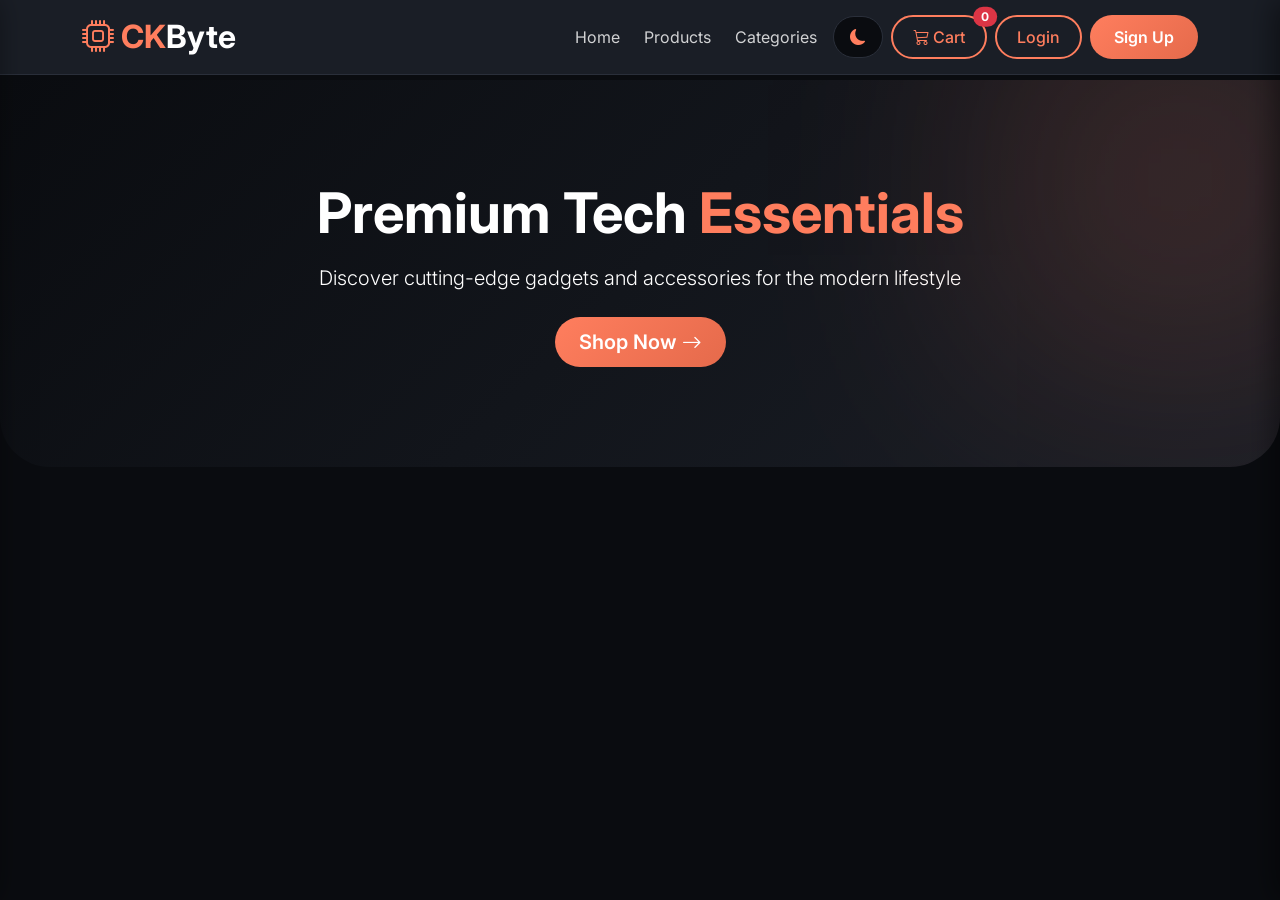
<file: Ecommerce/index.html>
<!DOCTYPE html>
<html lang="en">
<head>
    <meta charset="UTF-8">
    <meta name="viewport" content="width=device-width, initial-scale=1.0, user-scalable=yes">
    <title>CKByte · Complete E-Commerce | Order Images for User & Admin</title>
    <link href="https://cdn.jsdelivr.net/npm/bootstrap@5.3.2/dist/css/bootstrap.min.css" rel="stylesheet">
    <link rel="stylesheet" href="https://cdn.jsdelivr.net/npm/bootstrap-icons@1.11.3/font/bootstrap-icons.min.css">
    <link href="https://fonts.googleapis.com/css2?family=Inter:opsz,wght@14..32,300;400;500;600;700;800&display=swap" rel="stylesheet">
    <style>
        * { font-family: 'Inter', sans-serif; }
        
        /* Dark Mode Variables */
        :root {
            --primary: #ff7e5e;
            --primary-dark: #e56a4b;
            --primary-light: #ff9e84;
            --dark-bg: #0a0c10;
            --dark-card: #1a1e26;
            --dark-border: #2a2f3a;
            --dark-text: #ffffff;
            --dark-text-secondary: #9aa4bf;
            --light-bg: #fef9f0;
            --light-card: #ffffff;
            --light-border: #f0e2ce;
            --light-text: #2c2b28;
            --light-text-secondary: #5e5b56;
            --success: #10b981;
            --danger: #ef4444;
            --warning: #f59e0b;
        }
        
        /* Dark Theme (Default) */
        [data-theme="dark"] {
            --bg-primary: var(--dark-bg);
            --bg-card: var(--dark-card);
            --border-color: var(--dark-border);
            --text-primary: var(--dark-text);
            --text-secondary: var(--dark-text-secondary);
            --primary: #ff7e5e;
            --primary-dark: #e56a4b;
        }
        
        /* Light Theme */
        [data-theme="light"] {
            --bg-primary: var(--light-bg);
            --bg-card: var(--light-card);
            --border-color: var(--light-border);
            --text-primary: var(--light-text);
            --text-secondary: var(--light-text-secondary);
            --primary: #c47b4b;
            --primary-dark: #aa633a;
        }
        
        body { 
            background: var(--bg-primary); 
            color: var(--text-primary); 
            transition: all 0.3s; 
            padding-top: 80px; 
        }
        
        /* Navbar */
        .navbar { 
            background: var(--bg-card); 
            backdrop-filter: blur(12px); 
            border-bottom: 1px solid var(--border-color); 
            position: fixed; 
            top: 0; 
            width: 100%; 
            z-index: 1000; 
        }
        .navbar-brand { color: var(--primary) !important; }
        .navbar-brand span { color: var(--text-primary); }
        .nav-link { color: var(--text-primary) !important; cursor: pointer; opacity: 0.8; }
        .nav-link:hover { opacity: 1; color: var(--primary) !important; }
        
        /* Buttons */
        .btn-primary-custom { 
            background: linear-gradient(135deg, var(--primary), var(--primary-dark)); 
            border: none; 
            border-radius: 60px; 
            padding: 10px 24px; 
            font-weight: 600; 
            color: white !important; 
            transition: all 0.3s; 
            cursor: pointer; 
        }
        .btn-primary-custom:hover { transform: translateY(-2px); box-shadow: 0 10px 20px rgba(255,126,94,0.3); }
        .btn-outline-custom { 
            border: 2px solid var(--primary); 
            background: transparent; 
            border-radius: 60px; 
            padding: 8px 20px; 
            color: var(--primary); 
            font-weight: 500; 
            transition: all 0.3s; 
            cursor: pointer; 
        }
        .btn-outline-custom:hover { background: var(--primary); color: white; }
        .btn-back { 
            background: var(--bg-card); 
            border: 1px solid var(--border-color); 
            border-radius: 40px; 
            padding: 8px 20px; 
            color: var(--text-primary); 
            transition: all 0.3s; 
            cursor: pointer; 
            display: inline-flex;
            align-items: center;
            gap: 8px;
        }
        .btn-back:hover { background: var(--primary); color: white; border-color: var(--primary); }
        .btn-danger-custom { 
            background: #dc3545; 
            border: none; 
            border-radius: 60px; 
            padding: 8px 20px; 
            font-weight: 500; 
            color: white; 
            transition: all 0.3s; 
            cursor: pointer; 
        }
        .btn-danger-custom:hover { background: #c82333; transform: translateY(-2px); }
        
        /* Cards */
        .product-card, .category-card, .card { 
            background: var(--bg-card); 
            border-radius: 24px; 
            border: 1px solid var(--border-color); 
            transition: all 0.3s; 
        }
        .product-card:hover, .category-card:hover { transform: translateY(-8px); box-shadow: 0 20px 40px rgba(0,0,0,0.3); }
        .product-image { height: 220px; object-fit: cover; width: 100%; border-radius: 24px 24px 0 0; }
        .price { color: var(--primary); font-size: 1.5rem; font-weight: 700; }
        
        /* Sidebars */
        .cart-sidebar, .admin-sidebar { 
            position: fixed; 
            right: -450px; 
            top: 0; 
            width: 450px; 
            height: 100vh; 
            background: var(--bg-card); 
            z-index: 1050; 
            transition: right 0.3s; 
            box-shadow: -5px 0 30px rgba(0,0,0,0.5); 
            overflow-y: auto; 
        }
        .cart-sidebar.open, .admin-sidebar.open { right: 0; }
        .admin-sidebar { left: -300px; right: auto; width: 300px; }
        .admin-sidebar.open { left: 0; }
        
        /* Modals */
        .modal-content { 
            background: var(--bg-card); 
            border-radius: 24px; 
            color: var(--text-primary); 
        }
        .modal-header .btn-close { filter: invert(1); }
        [data-theme="light"] .modal-header .btn-close { filter: none; }
        
        /* Forms */
        .form-control, .form-select { 
            background: var(--bg-primary); 
            border: 1px solid var(--border-color); 
            color: var(--text-primary); 
            border-radius: 12px; 
            padding: 12px; 
        }
        .form-control:focus, .form-select:focus { 
            background: var(--bg-primary); 
            color: var(--text-primary); 
            border-color: var(--primary); 
            box-shadow: 0 0 0 0.2rem rgba(255,126,94,0.25); 
        }
        .form-label { color: var(--primary); font-weight: 500; }
        .form-check-label { color: var(--text-primary); }
        
        /* Theme Toggle */
        .theme-toggle { 
            cursor: pointer; 
            padding: 8px 16px; 
            border-radius: 60px; 
            background: var(--bg-primary); 
            border: 1px solid var(--border-color); 
            color: var(--primary); 
        }
        
        /* Dropdown */
        .dropdown-menu { 
            background: var(--bg-card); 
            border: 1px solid var(--border-color); 
        }
        .dropdown-item { 
            color: var(--text-primary); 
            cursor: pointer; 
        }
        .dropdown-item:hover { 
            background: var(--primary); 
            color: white; 
        }
        
        /* Text colors */
        .text-muted { color: var(--text-secondary) !important; }
        .list-group-item { 
            background: var(--bg-card); 
            border-color: var(--border-color); 
            color: var(--text-primary); 
        }
        
        /* Dashboard Stats */
        .stat-card { 
            background: var(--bg-card); 
            border-radius: 20px; 
            padding: 20px; 
            text-align: center; 
            border: 1px solid var(--border-color); 
        }
        .stat-value { font-size: 2rem; font-weight: bold; color: var(--primary); }
        
        /* Hero Section */
        .hero-section { 
            background: linear-gradient(135deg, var(--bg-primary) 0%, var(--bg-card) 100%); 
            padding: 100px 0; 
            border-radius: 0 0 50px 50px; 
            position: relative; 
            overflow: hidden; 
        }
        .hero-section::before { 
            content: ''; 
            position: absolute; 
            width: 400px; 
            height: 400px; 
            background: var(--primary); 
            filter: blur(120px); 
            opacity: 0.15; 
            top: -100px; 
            right: -100px; 
        }
        
        /* Order items - with images */
        .order-product-image { 
            width: 60px; 
            height: 60px; 
            object-fit: cover; 
            border-radius: 12px; 
            margin-right: 15px;
            border: 1px solid var(--border-color);
        }
        .order-item-row { 
            display: flex; 
            align-items: center; 
            margin-bottom: 12px; 
            padding: 10px; 
            background: var(--bg-primary); 
            border-radius: 12px; 
        }
        .badge-status { 
            padding: 5px 12px; 
            border-radius: 20px; 
            font-size: 0.75rem; 
            font-weight: 600; 
        }
        
        /* Admin Orders Table */
        .admin-orders-table {
            width: 100%;
            border-collapse: collapse;
        }
        .admin-orders-table th,
        .admin-orders-table td {
            padding: 12px;
            text-align: left;
            border-bottom: 1px solid var(--border-color);
        }
        .admin-orders-table th {
            background: var(--bg-primary);
            font-weight: 600;
        }
        .admin-order-items {
            max-width: 300px;
        }
        .admin-order-item {
            display: flex;
            align-items: center;
            gap: 10px;
            margin-bottom: 8px;
            padding: 5px;
            background: var(--bg-primary);
            border-radius: 8px;
        }
        .admin-order-item-img {
            width: 40px;
            height: 40px;
            object-fit: cover;
            border-radius: 8px;
        }
        
        /* Toast */
        .toast-notification { 
            position: fixed; 
            bottom: 20px; 
            right: 20px; 
            z-index: 1100; 
            min-width: 280px; 
            animation: slideIn 0.3s ease; 
            border-radius: 12px; 
            cursor: pointer; 
        }
        @keyframes slideIn { from { transform: translateX(100%); opacity: 0; } to { transform: translateX(0); opacity: 1; } }
        
        /* Google Button */
        .google-btn { 
            background: white; 
            color: #3c4043; 
            border-radius: 40px; 
            padding: 12px; 
            font-weight: 500; 
            font-size: 14px; 
            border: 1px solid #dadce0; 
            width: 100%; 
            display: flex; 
            align-items: center; 
            justify-content: center; 
            gap: 12px; 
            cursor: pointer; 
            transition: all 0.2s ease; 
        }
        .google-btn:hover { background: #f8f9fa; box-shadow: 0 1px 3px rgba(0,0,0,0.1); }
        
        /* Divider */
        .divider { display: flex; align-items: center; text-align: center; margin: 20px 0; }
        .divider::before, .divider::after { content: ''; flex: 1; border-bottom: 1px solid var(--border-color); }
        .divider span { margin: 0 10px; color: var(--text-secondary); font-size: 0.75rem; text-transform: uppercase; }
        
        /* Input with icon */
        .input-icon { position: relative; }
        .input-icon i { position: absolute; left: 15px; top: 50%; transform: translateY(-50%); color: var(--primary); z-index: 10; }
        .input-icon input { padding-left: 45px; }
        
        /* Validation */
        .validation-error { color: #ef4444; font-size: 11px; margin-top: 5px; display: flex; align-items: center; gap: 4px; }
        .email-check-status { font-size: 12px; margin-top: 5px; display: flex; align-items: center; gap: 5px; }
        .email-check-status.available { color: #10b981; }
        .email-check-status.taken { color: #ef4444; }
        .email-check-status.checking { color: #f59e0b; }
        
        /* Page header */
        .page-header { display: flex; align-items: center; gap: 15px; margin-bottom: 30px; flex-wrap: wrap; }
        
        /* Password toggle */
        .password-toggle { position: absolute; right: 15px; top: 50%; transform: translateY(-50%); cursor: pointer; color: var(--text-secondary); z-index: 10; }
        .password-toggle:hover { color: var(--primary); }
        
        /* Badge */
        .save-password-badge { background: var(--success); color: white; padding: 2px 8px; border-radius: 20px; font-size: 10px; margin-left: 8px; }
        
        /* Avatar */
        .user-avatar { width: 32px; height: 32px; border-radius: 50%; object-fit: cover; margin-right: 8px; }
        
        /* Dashboard grid */
        .dashboard-stats { display: grid; grid-template-columns: repeat(auto-fit, minmax(200px, 1fr)); gap: 20px; margin-bottom: 30px; }
        
        /* Welcome banner */
        .welcome-banner { background: linear-gradient(135deg, var(--primary), var(--primary-dark)); border-radius: 20px; padding: 25px; margin-bottom: 30px; }
        .welcome-banner h3, .welcome-banner p { color: white !important; }
        .welcome-banner .btn-light { background: white; color: var(--primary); border: none; }
        .welcome-banner .btn-light:hover { transform: translateY(-2px); }
        
        /* Admin Badge */
        .admin-badge { 
            background: #ef4444; 
            color: white; 
            padding: 4px 10px; 
            border-radius: 20px; 
            font-size: 11px; 
            font-weight: 600;
            margin-left: 10px;
        }
        .cart-restricted-msg {
            background: var(--warning);
            color: #333;
            padding: 15px;
            border-radius: 12px;
            text-align: center;
            margin-bottom: 20px;
        }
        
        /* Cart Header with Back Button */
        .cart-header-with-back {
            display: flex;
            flex-direction: column;
            gap: 15px;
            margin-bottom: 20px;
        }
        
        /* Responsive */
        @media (max-width: 768px) {
            .cart-sidebar { width: 100%; right: -100%; }
            .admin-sidebar { width: 85%; left: -85%; }
            .dashboard-stats { grid-template-columns: repeat(2, 1fr); }
            .page-header { flex-direction: column; align-items: flex-start; }
            .admin-orders-table, .admin-orders-table tbody, .admin-orders-table tr, .admin-orders-table td {
                display: block;
                width: 100%;
            }
            .admin-orders-table tr {
                margin-bottom: 15px;
                border: 1px solid var(--border-color);
                border-radius: 12px;
                padding: 10px;
            }
        }
    </style>
</head>
<body>

<!-- Navbar -->
<nav class="navbar navbar-expand-lg fixed-top">
    <div class="container">
        <a class="navbar-brand fw-bold fs-2" onclick="showSection('home')" style="cursor: pointer;">
            <i class="bi bi-cpu"></i> CK<span>Byte</span>
        </a>
        <button class="navbar-toggler" type="button" data-bs-toggle="collapse" data-bs-target="#navbarNav">
            <span class="navbar-toggler-icon"></span>
        </button>
        <div class="collapse navbar-collapse" id="navbarNav">
            <ul class="navbar-nav ms-auto align-items-center gap-2">
                <li class="nav-item"><a class="nav-link" onclick="showSection('home')">Home</a></li>
                <li class="nav-item" id="productsNavItem"><a class="nav-link" onclick="showSection('products')">Products</a></li>
                <li class="nav-item" id="categoriesNavItem"><a class="nav-link" onclick="showSection('categories')">Categories</a></li>
                <li class="nav-item" id="ordersNavItem" style="display: none;"><a class="nav-link" onclick="showSection('orders')">My Orders</a></li>
                <li class="nav-item" id="profileNavItem" style="display: none;"><a class="nav-link" onclick="showSection('profile')">Profile</a></li>
                <li class="nav-item" id="dashboardNavItem" style="display: none;"><a class="nav-link" onclick="showSection('dashboard')">Dashboard</a></li>
                <li class="nav-item"><button class="theme-toggle" onclick="toggleTheme()"><i class="bi bi-sun-fill" id="lightIcon"></i><i class="bi bi-moon-fill d-none" id="darkIcon"></i></button></li>
                <li class="nav-item" id="cartNavItem"><button class="btn btn-outline-custom position-relative" onclick="openCart()"><i class="bi bi-cart3"></i> Cart <span class="position-absolute top-0 start-100 translate-middle badge rounded-pill bg-danger" id="cartCount">0</span></button></li>
                <li class="nav-item" id="authButtons"></li>
            </ul>
        </div>
    </div>
</nav>

<!-- Hero Section -->
<section id="homeSection" class="hero-section">
    <div class="container text-center">
        <h1 class="display-4 fw-bold mb-3">Premium Tech <span style="color: var(--primary);">Essentials</span></h1>
        <p class="lead mb-4">Discover cutting-edge gadgets and accessories for the modern lifestyle</p>
        <button class="btn btn-primary-custom btn-lg" onclick="showSection('products')">Shop Now <i class="bi bi-arrow-right"></i></button>
    </div>
</section>

<!-- Dashboard Section -->
<section id="dashboardSection" style="display: none;" class="py-5">
    <div class="container">
        <div class="page-header">
            <button class="btn-back" onclick="showSection('home')"><i class="bi bi-arrow-left"></i> Back to Home</button>
            <h2 class="fw-bold mb-0">Dashboard</h2>
        </div>
        
        <div class="welcome-banner">
            <div class="d-flex align-items-center gap-3 flex-wrap">
                <div id="userAvatarDashboard" style="width: 70px; height: 70px; background: rgba(255,255,255,0.2); border-radius: 50%; display: flex; align-items: center; justify-content: center;">
                    <i class="bi bi-person-circle fs-1 text-white"></i>
                </div>
                <div>
                    <h3 class="mb-1" id="welcomeUserName">Welcome!</h3>
                    <p class="mb-0 opacity-75" id="welcomeUserEmail"></p>
                </div>
                <button class="btn btn-light ms-auto" onclick="showSection('products')"><i class="bi bi-shop"></i> Continue Shopping</button>
            </div>
        </div>
        
        <div class="dashboard-stats">
            <div class="stat-card">
                <i class="bi bi-box-seam fs-1"></i>
                <div class="stat-value" id="statOrders">0</div>
                <div>Total Orders</div>
            </div>
            <div class="stat-card">
                <i class="bi bi-cart3 fs-1"></i>
                <div class="stat-value" id="statCart">0</div>
                <div>Cart Items</div>
            </div>
            <div class="stat-card">
                <i class="bi bi-tags fs-1"></i>
                <div class="stat-value" id="statProducts">0</div>
                <div>Products Available</div>
            </div>
            <div class="stat-card">
                <i class="bi bi-google fs-1" style="color: #4285f4;"></i>
                <div class="stat-value" id="statProvider">Email</div>
                <div>Login Method</div>
            </div>
        </div>
        
        <div class="row">
            <div class="col-md-6">
                <div class="card border-0 rounded-4">
                    <div class="card-header bg-transparent border-0 pt-3">
                        <h5><i class="bi bi-clock-history"></i> Recent Orders</h5>
                    </div>
                    <div class="card-body" id="recentOrdersList">
                        <p class="text-muted">No recent orders</p>
                    </div>
                    <div class="card-footer bg-transparent border-0 pb-3">
                        <button class="btn btn-outline-custom w-100" onclick="showSection('orders')">View All Orders <i class="bi bi-arrow-right"></i></button>
                    </div>
                </div>
            </div>
            <div class="col-md-6">
                <div class="card border-0 rounded-4">
                    <div class="card-header bg-transparent border-0 pt-3">
                        <h5><i class="bi bi-star"></i> Quick Actions</h5>
                    </div>
                    <div class="card-body">
                        <div class="d-grid gap-2">
                            <button class="btn btn-primary-custom" onclick="showSection('products')"><i class="bi bi-grid-3x3-gap-fill"></i> Browse Products</button>
                            <button class="btn btn-outline-custom" onclick="openCart()"><i class="bi bi-cart3"></i> View Cart (<span id="cartCountDashboard">0</span> items)</button>
                            <button class="btn btn-outline-custom" onclick="showSection('profile')"><i class="bi bi-person"></i> Update Profile</button>
                            <button class="btn btn-danger-custom" onclick="validateAndLogout()"><i class="bi bi-box-arrow-right"></i> Logout</button>
                        </div>
                    </div>
                </div>
            </div>
        </div>
    </div>
</section>

<!-- Products Section -->
<section id="productsSection" style="display: none;" class="py-5">
    <div class="container">
        <div class="page-header">
            <button class="btn-back" onclick="goBackFromProducts()"><i class="bi bi-arrow-left"></i> Back</button>
            <h2 class="fw-bold mb-0">Featured Products</h2>
            <div id="adminProductBtn" style="display: none; margin-left: auto;">
                <button class="btn btn-primary-custom" onclick="openProductModal()"><i class="bi bi-plus-lg"></i> Add Product</button>
            </div>
        </div>
        <div class="row g-4" id="productsContainer"></div>
    </div>
</section>

<!-- Categories Section -->
<section id="categoriesSection" style="display: none;" class="py-5">
    <div class="container">
        <div class="page-header">
            <button class="btn-back" onclick="goBackFromCategories()"><i class="bi bi-arrow-left"></i> Back</button>
            <h2 class="fw-bold mb-0">Categories</h2>
            <div id="adminCategoryBtn" style="display: none; margin-left: auto;">
                <button class="btn btn-primary-custom" onclick="openCategoryModal()"><i class="bi bi-plus-lg"></i> Add Category</button>
            </div>
        </div>
        <div class="row g-4" id="categoriesContainer"></div>
    </div>
</section>

<!-- Orders Section - User View with Images -->
<section id="ordersSection" style="display: none;" class="py-5">
    <div class="container">
        <div class="page-header">
            <button class="btn-back" onclick="goBackFromOrders()"><i class="bi bi-arrow-left"></i> Back</button>
            <h2 class="fw-bold mb-0">My Orders</h2>
        </div>
        <div id="ordersContainer"></div>
    </div>
</section>

<!-- Profile Section -->
<section id="profileSection" style="display: none;" class="py-5">
    <div class="container">
        <div class="page-header">
            <button class="btn-back" onclick="goBackFromProfile()"><i class="bi bi-arrow-left"></i> Back</button>
            <h2 class="fw-bold mb-0">My Profile</h2>
            <button class="btn-danger-custom ms-auto" onclick="validateAndLogout()"><i class="bi bi-box-arrow-right"></i> Logout</button>
        </div>
        <div class="row justify-content-center">
            <div class="col-md-8">
                <div class="card border-0 rounded-4">
                    <div class="card-body p-4">
                        <form id="profileForm">
                            <div class="mb-3">
                                <label class="form-label">Full Name <span class="text-danger">*</span></label>
                                <input type="text" class="form-control" id="profileName" required>
                                <div class="validation-error" id="profileNameError"></div>
                            </div>
                            <div class="mb-3">
                                <label class="form-label">Email Address <span class="text-danger">*</span></label>
                                <input type="email" class="form-control" id="profileEmail" required>
                                <div class="validation-error" id="profileEmailError"></div>
                            </div>
                            <div class="mb-3">
                                <label class="form-label">Phone Number</label>
                                <input type="tel" class="form-control" id="profilePhone">
                                <div class="validation-error" id="profilePhoneError"></div>
                            </div>
                            <div class="mb-3">
                                <label class="form-label">Delivery Address</label>
                                <textarea class="form-control" id="profileAddress" rows="3"></textarea>
                            </div>
                            <div id="googleAccountInfo" class="mb-3 p-3 rounded" style="background: var(--bg-primary); display: none;"></div>
                            <button type="submit" class="btn btn-primary-custom">Update Profile</button>
                        </form>
                    </div>
                </div>
            </div>
        </div>
    </div>
</section>

<!-- Admin Panel -->
<div id="adminPanelBtn" style="display: none;">
    <button class="btn btn-primary-custom position-fixed bottom-0 start-0 m-3" onclick="toggleAdminSidebar()" style="z-index: 1040;">
        <i class="bi bi-shield-lock"></i> Admin Panel
    </button>
</div>

<div id="adminSidebar" class="admin-sidebar">
    <div class="p-4">
        <div class="d-flex flex-column gap-3 mb-4">
            <button class="btn-back w-100 justify-content-center" onclick="closeAdminSidebar(); showSection('dashboard')">
                <i class="bi bi-arrow-left"></i> Back to Dashboard
            </button>
            <div class="d-flex justify-content-between align-items-center">
                <h4 class="mb-0"><i class="bi bi-shield-shield"></i> Admin Panel</h4>
                <button class="btn-close btn-close-white" onclick="closeAdminSidebar()"></button>
            </div>
        </div>
        
        <div class="nav flex-column">
            <button class="btn btn-outline-custom w-100 mb-2" onclick="loadAdminProducts()">
                <i class="bi bi-box-seam"></i> 📦 Products
            </button>
            <button class="btn btn-outline-custom w-100 mb-2" onclick="loadAdminCategories()">
                <i class="bi bi-tags"></i> 🏷️ Categories
            </button>
            <button class="btn btn-outline-custom w-100 mb-2" onclick="loadAdminUsers()">
                <i class="bi bi-people"></i> 👥 Users
            </button>
            <button class="btn btn-outline-custom w-100 mb-2" onclick="loadAdminOrders()">
                <i class="bi bi-cart-check"></i> 📋 Orders
            </button>
            <hr>
            <div id="adminContent"></div>
        </div>
    </div>
</div>

<!-- Cart Sidebar -->
<div id="cartSidebar" class="cart-sidebar">
    <div class="p-4">
        <div class="cart-header-with-back">
            <button class="btn-back w-100 justify-content-center" onclick="closeCart(); showPreviousSection()">
                <i class="bi bi-arrow-left"></i> Back to Shopping
            </button>
            <div class="d-flex justify-content-between align-items-center">
                <h4 class="mb-0"><i class="bi bi-bag-heart"></i> Shopping Cart</h4>
                <button class="btn-close btn-close-white" onclick="closeCart()"></button>
            </div>
        </div>
        
        <div id="cartRestrictedMessage" style="display: none;" class="cart-restricted-msg">
            <i class="bi bi-shield-lock fs-3"></i>
            <h5 class="mt-2">Admin Cannot Order</h5>
            <p class="small mb-0">As an administrator, you can only manage products, categories, and users. Please switch to a user account to make purchases.</p>
        </div>
        
        <div id="cartItems"></div>
        
        <div class="mt-4 pt-3 border-top" id="cartFooter">
            <div class="d-flex justify-content-between mb-3">
                <strong>Subtotal:</strong>
                <strong id="cartSubtotal" style="color: var(--primary); font-size: 1.3rem;">₱0.00</strong>
            </div>
            <button id="checkoutBtn" class="btn btn-primary-custom w-100" onclick="validateAndCheckout()">Checkout</button>
            <button class="btn btn-outline-custom w-100 mt-2" onclick="validateAndClearCart()">Clear Cart</button>
        </div>
    </div>
</div>

<!-- Product Modal -->
<div class="modal fade" id="productModal" tabindex="-1"><div class="modal-dialog"><div class="modal-content"><div class="modal-header"><h5 class="modal-title" id="productModalTitle">Add Product</h5><button type="button" class="btn-close" data-bs-dismiss="modal"></button></div><div class="modal-body"><form id="productForm"><input type="hidden" id="productId"><div class="mb-3"><label class="form-label">Product Name <span class="text-danger">*</span></label><input type="text" class="form-control" id="productName" required><div class="validation-error" id="productNameError"></div></div><div class="mb-3"><label class="form-label">Description</label><textarea class="form-control" id="productDesc" rows="3"></textarea></div><div class="mb-3"><label class="form-label">Price (₱) <span class="text-danger">*</span></label><input type="number" class="form-control" id="productPrice" step="0.01" required><div class="validation-error" id="productPriceError"></div></div><div class="mb-3"><label class="form-label">Category <span class="text-danger">*</span></label><select class="form-select" id="productCategory" required></select></div><div class="mb-3"><label class="form-label">Stock <span class="text-danger">*</span></label><input type="number" class="form-control" id="productStock" required><div class="validation-error" id="productStockError"></div></div><div class="mb-3"><label class="form-label">Image URL</label><input type="text" class="form-control" id="productImage" placeholder="https://images.unsplash.com/..."></div></form></div><div class="modal-footer"><button type="button" class="btn btn-secondary" data-bs-dismiss="modal">Cancel</button><button type="button" class="btn btn-primary-custom" onclick="validateAndSaveProduct()">Save</button></div></div></div></div>

<!-- Category Modal -->
<div class="modal fade" id="categoryModal" tabindex="-1"><div class="modal-dialog"><div class="modal-content"><div class="modal-header"><h5 class="modal-title">Manage Category</h5><button type="button" class="btn-close" data-bs-dismiss="modal"></button></div><div class="modal-body"><form id="categoryForm"><input type="hidden" id="categoryId"><div class="mb-3"><label class="form-label">Category Name <span class="text-danger">*</span></label><input type="text" class="form-control" id="categoryName" required><div class="validation-error" id="categoryNameError"></div></div><div class="mb-3"><label class="form-label">Description</label><textarea class="form-control" id="categoryDesc" rows="3"></textarea></div><div class="mb-3"><label class="form-label">Icon Class</label><input type="text" class="form-control" id="categoryIcon" placeholder="bi-laptop"></div></form></div><div class="modal-footer"><button type="button" class="btn btn-secondary" data-bs-dismiss="modal">Cancel</button><button type="button" class="btn btn-primary-custom" onclick="validateAndSaveCategory()">Save</button></div></div></div></div>

<!-- Login Modal -->
<div class="modal fade" id="loginModal" tabindex="-1">
    <div class="modal-dialog modal-dialog-centered">
        <div class="modal-content" style="border-radius: 32px; overflow: hidden;">
            <div class="modal-header border-0" style="padding: 32px 32px 0 32px;">
                <button type="button" class="btn-close" data-bs-dismiss="modal"></button>
            </div>
            <div class="modal-body" style="padding: 0 32px 32px 32px;">
                <div class="text-center mb-4">
                    <div class="mx-auto mb-3" style="width: 64px; height: 64px; background: linear-gradient(135deg, var(--primary), var(--primary-dark)); border-radius: 64px; display: flex; align-items: center; justify-content: center;">
                        <i class="bi bi-cpu fs-1 text-white"></i>
                    </div>
                    <h2 class="fw-bold">Welcome back</h2>
                    <p class="text-muted">Sign in to your account</p>
                </div>

                <form id="loginForm">
                    <div class="mb-3">
                        <div class="input-icon">
                            <i class="bi bi-envelope"></i>
                            <input type="email" id="loginEmail" class="form-control" placeholder="Email address" list="savedEmails" autocomplete="off" required>
                            <datalist id="savedEmails"></datalist>
                        </div>
                        <div class="validation-error" id="loginEmailError"></div>
                        <div id="savedAccountsHint" class="small text-muted mt-1" style="display: none;">
                            <i class="bi bi-clock-history"></i> <span id="savedAccountsCount"></span> saved account(s)
                        </div>
                    </div>
                    <div class="mb-3">
                        <div class="input-icon">
                            <i class="bi bi-lock"></i>
                            <input type="password" id="loginPassword" class="form-control" placeholder="Password" required>
                            <i class="bi bi-eye-slash password-toggle" onclick="togglePasswordVisibility('loginPassword', this)"></i>
                        </div>
                        <div class="validation-error" id="loginPasswordError"></div>
                    </div>
                    <div class="d-flex justify-content-between align-items-center mb-3">
                        <div class="form-check">
                            <input type="checkbox" class="form-check-input" id="rememberEmail">
                            <label class="form-check-label small" for="rememberEmail">Remember my email</label>
                        </div>
                        <div class="form-check">
                            <input type="checkbox" class="form-check-input" id="savePasswordCheckbox">
                            <label class="form-check-label small" for="savePasswordCheckbox">Save password <span class="save-password-badge">Secure</span></label>
                        </div>
                    </div>
                    <button type="submit" class="btn btn-primary-custom w-100 py-2 fw-semibold">Sign In</button>
                </form>

                <div class="divider my-4"><span>Or continue with</span></div>

                <button class="google-btn" id="googleLoginBtn" onclick="googleLogin()">
                    <svg width="20" height="20" viewBox="0 0 24 24"><path fill="#4285F4" d="M22.56 12.25c0-.78-.07-1.53-.2-2.25H12v4.26h5.92c-.26 1.37-1.04 2.53-2.21 3.31v2.77h3.57c2.08-1.92 3.28-4.74 3.28-8.09z"/><path fill="#34A853" d="M12 23c2.97 0 5.46-.98 7.28-2.66l-3.57-2.77c-.98.66-2.23 1.06-3.71 1.06-2.86 0-5.29-1.93-6.16-4.53H2.18v2.84C3.99 20.53 7.7 23 12 23z"/><path fill="#FBBC05" d="M5.84 14.09c-.22-.66-.35-1.36-.35-2.09s.13-1.43.35-2.09V7.07H2.18C1.43 8.55 1 10.22 1 12s.43 3.45 1.18 4.93l2.85-2.22.81-.62z"/><path fill="#EA4335" d="M12 5.38c1.62 0 3.06.56 4.21 1.64l3.15-3.15C17.45 2.09 14.97 1 12 1 7.7 1 3.99 3.47 2.18 7.07l3.66 2.84c.87-2.6 3.3-4.53 6.16-4.53z"/></svg>
                    Sign in with Google
                </button>

                <div class="text-center mt-4">
                    <p class="text-muted small mb-0">Don't have an account? <a href="#" onclick="closeLoginModal(); showRegisterModal();" style="color: var(--primary); cursor: pointer;">Sign up</a></p>
                </div>

                <hr class="my-3">
                <div class="text-center">
                    <p class="text-muted small mb-2">📧 Saved Email Accounts</p>
                    <div class="d-flex justify-content-center gap-2 flex-wrap" id="quickAccountButtons"></div>
                </div>
            </div>
        </div>
    </div>
</div>

<!-- Register Modal -->
<div class="modal fade" id="registerModal" tabindex="-1">
    <div class="modal-dialog modal-dialog-centered">
        <div class="modal-content" style="border-radius: 32px; overflow: hidden;">
            <div class="modal-header border-0" style="padding: 32px 32px 0 32px;">
                <button type="button" class="btn-close" data-bs-dismiss="modal"></button>
            </div>
            <div class="modal-body" style="padding: 0 32px 32px 32px;">
                <div class="text-center mb-4">
                    <div class="mx-auto mb-3" style="width: 64px; height: 64px; background: linear-gradient(135deg, var(--primary), var(--primary-dark)); border-radius: 64px; display: flex; align-items: center; justify-content: center;">
                        <i class="bi bi-person-plus fs-1 text-white"></i>
                    </div>
                    <h2 class="fw-bold">Create account</h2>
                    <p class="text-muted">Join CKByte and start shopping</p>
                </div>

                <form id="registerForm">
                    <div class="mb-3">
                        <div class="input-icon"><i class="bi bi-person"></i><input type="text" id="regName" class="form-control" placeholder="Full Name" required></div>
                        <div class="validation-error" id="regNameError"></div>
                    </div>
                    <div class="mb-3">
                        <div class="input-icon"><i class="bi bi-envelope"></i><input type="email" id="regEmail" class="form-control" placeholder="Email address" required oninput="checkEmailAvailability(this.value)"></div>
                        <div id="emailCheckStatus" class="email-check-status" style="display: none;"></div>
                        <div class="validation-error" id="regEmailError"></div>
                    </div>
                    <div class="mb-3">
                        <div class="input-icon"><i class="bi bi-lock"></i><input type="password" id="regPassword" class="form-control" placeholder="Password (min 6 characters)" required></div>
                        <div class="validation-error" id="regPasswordError"></div>
                    </div>
                    <div class="mb-3">
                        <div class="input-icon"><i class="bi bi-lock-fill"></i><input type="password" id="regConfirmPassword" class="form-control" placeholder="Confirm Password" required></div>
                        <div class="validation-error" id="regConfirmError"></div>
                    </div>
                    <button type="submit" id="registerBtn" class="btn btn-primary-custom w-100 py-2 fw-semibold">Create Account</button>
                </form>

                <div class="divider my-4"><span>Or sign up with</span></div>
                <button class="google-btn" id="googleSignUpBtn" onclick="googleSignUp()">
                    <svg width="20" height="20" viewBox="0 0 24 24"><path fill="#4285F4" d="M22.56 12.25c0-.78-.07-1.53-.2-2.25H12v4.26h5.92c-.26 1.37-1.04 2.53-2.21 3.31v2.77h3.57c2.08-1.92 3.28-4.74 3.28-8.09z"/><path fill="#34A853" d="M12 23c2.97 0 5.46-.98 7.28-2.66l-3.57-2.77c-.98.66-2.23 1.06-3.71 1.06-2.86 0-5.29-1.93-6.16-4.53H2.18v2.84C3.99 20.53 7.7 23 12 23z"/><path fill="#FBBC05" d="M5.84 14.09c-.22-.66-.35-1.36-.35-2.09s.13-1.43.35-2.09V7.07H2.18C1.43 8.55 1 10.22 1 12s.43 3.45 1.18 4.93l2.85-2.22.81-.62z"/><path fill="#EA4335" d="M12 5.38c1.62 0 3.06.56 4.21 1.64l3.15-3.15C17.45 2.09 14.97 1 12 1 7.7 1 3.99 3.47 2.18 7.07l3.66 2.84c.87-2.6 3.3-4.53 6.16-4.53z"/></svg>
                    Sign up with Google
                </button>

                <div class="text-center mt-4">
                    <p class="text-muted small mb-0">Already have an account? <a href="#" onclick="closeRegisterModal(); showLoginModal();" style="color: var(--primary); cursor: pointer;">Sign in</a></p>
                </div>
            </div>
        </div>
    </div>
</div>

<!-- Logout Confirmation Modal -->
<div class="modal fade" id="logoutConfirmModal" tabindex="-1">
    <div class="modal-dialog modal-dialog-centered">
        <div class="modal-content" style="border-radius: 24px;">
            <div class="modal-body p-4 text-center">
                <i class="bi bi-box-arrow-right fs-1" style="color: var(--warning);"></i>
                <h4 class="mt-3">Confirm Logout</h4>
                <p class="text-muted">Are you sure you want to logout from CKByte?</p>
                <div class="d-flex gap-3 justify-content-center mt-3">
                    <button class="btn btn-secondary" onclick="closeLogoutModal()">Cancel</button>
                    <button class="btn btn-danger" onclick="confirmLogout()">Yes, Logout</button>
                </div>
            </div>
        </div>
    </div>
</div>

<script src="https://cdn.jsdelivr.net/npm/bootstrap@5.3.2/dist/js/bootstrap.bundle.min.js"></script>
<script>
// ==================== TRACK PREVIOUS SECTION FOR BACK BUTTON ====================
let previousSection = 'home';

function showPreviousSection() {
    if (previousSection === 'products' || previousSection === 'dashboard' || previousSection === 'home') {
        showSection(previousSection);
    } else {
        if (currentUser && currentUser.role !== 'admin') {
            showSection('dashboard');
        } else if (currentUser && currentUser.role === 'admin') {
            showSection('dashboard');
        } else {
            showSection('home');
        }
    }
}

// ==================== ADMIN RESTRICTION FUNCTIONS ====================
function isAdmin() {
    return currentUser && currentUser.role === 'admin';
}

// ==================== BACK BUTTON NAVIGATION LOGIC ====================
function goBackFromProducts() {
    previousSection = 'products';
    if (currentUser) {
        showSection('dashboard');
    } else {
        showSection('home');
    }
    closeAdminSidebar();
}

function goBackFromCategories() {
    previousSection = 'categories';
    if (currentUser) {
        showSection('dashboard');
    } else {
        showSection('home');
    }
    closeAdminSidebar();
}

function goBackFromOrders() {
    previousSection = 'orders';
    if (currentUser && currentUser.role !== 'admin') {
        showSection('dashboard');
    } else {
        showSection('home');
    }
    closeAdminSidebar();
}

function goBackFromProfile() {
    previousSection = 'profile';
    if (currentUser) {
        showSection('dashboard');
    } else {
        showSection('home');
    }
    closeAdminSidebar();
}

// ==================== SAVE PASSWORD FUNCTIONALITY ====================
function savePasswordForEmail(email, password) {
    if (!email || !password) return;
    let savedPasswords = JSON.parse(localStorage.getItem('savedPasswords') || '{}');
    savedPasswords[email] = password;
    localStorage.setItem('savedPasswords', JSON.stringify(savedPasswords));
}

function getSavedPasswordForEmail(email) {
    let savedPasswords = JSON.parse(localStorage.getItem('savedPasswords') || '{}');
    return savedPasswords[email] || null;
}

function autoFillSavedPassword() {
    const email = document.getElementById('loginEmail').value;
    if (email) {
        const savedPassword = getSavedPasswordForEmail(email);
        if (savedPassword) {
            document.getElementById('loginPassword').value = savedPassword;
            document.getElementById('savePasswordCheckbox').checked = true;
            showToast('Password auto-filled from saved credentials', 'info');
        }
    }
}

function togglePasswordVisibility(fieldId, iconElement) {
    const field = document.getElementById(fieldId);
    if (field.type === 'password') {
        field.type = 'text';
        iconElement.classList.remove('bi-eye-slash');
        iconElement.classList.add('bi-eye');
    } else {
        field.type = 'password';
        iconElement.classList.remove('bi-eye');
        iconElement.classList.add('bi-eye-slash');
    }
}

// ==================== WORKING GOOGLE LOGIN ====================
function googleLogin() { showGoogleAccountSelector('login'); }
function googleSignUp() { showGoogleAccountSelector('signup'); }

function showGoogleAccountSelector(type) {
    const modalHtml = `
        <div class="modal fade" id="googleSelectorModal" tabindex="-1">
            <div class="modal-dialog modal-dialog-centered">
                <div class="modal-content" style="border-radius: 24px;">
                    <div class="modal-body p-4">
                        <div class="text-center mb-3">
                            <div class="mx-auto mb-3" style="width: 60px; height: 60px; background: #4285f4; border-radius: 50%; display: flex; align-items: center; justify-content: center;">
                                <i class="bi bi-google fs-2 text-white"></i>
                            </div>
                            <h4>Sign in with Google</h4>
                            <p class="text-muted small">Choose an account to continue</p>
                        </div>
                        <div class="list-group mb-3">
                            <div class="list-group-item list-group-item-action d-flex align-items-center gap-3" style="cursor: pointer; background: var(--bg-card); border-color: var(--border-color);" onclick="processGoogleLogin('admin@gmail.com', 'Admin User', 'admin', '${type}')">
                                <img src="https://ui-avatars.com/api/?background=4285f4&color=fff&name=Admin" style="width: 45px; height: 45px; border-radius: 50%;">
                                <div class="flex-grow-1">
                                    <div class="fw-bold">Admin User</div>
                                    <div class="small text-muted">admin@gmail.com</div>
                                </div>
                                <i class="bi bi-google text-primary"></i>
                            </div>
                            <div class="list-group-item list-group-item-action d-flex align-items-center gap-3" style="cursor: pointer; background: var(--bg-card); border-color: var(--border-color);" onclick="processGoogleLogin('user@gmail.com', 'Regular User', 'user', '${type}')">
                                <img src="https://ui-avatars.com/api/?background=34a853&color=fff&name=User" style="width: 45px; height: 45px; border-radius: 50%;">
                                <div class="flex-grow-1">
                                    <div class="fw-bold">Regular User</div>
                                    <div class="small text-muted">user@gmail.com</div>
                                </div>
                                <i class="bi bi-google text-success"></i>
                            </div>
                        </div>
                        <button class="btn btn-outline-secondary w-100" onclick="customGoogleLogin('${type}')">
                            <i class="bi bi-plus-circle"></i> Use another account
                        </button>
                        <div class="text-center mt-3">
                            <button class="btn btn-link btn-sm text-muted" onclick="closeGoogleSelector()">Cancel</button>
                        </div>
                    </div>
                </div>
            </div>
        </div>
    `;
    const existingModal = document.getElementById('googleSelectorModal');
    if (existingModal) existingModal.remove();
    document.body.insertAdjacentHTML('beforeend', modalHtml);
    new bootstrap.Modal(document.getElementById('googleSelectorModal')).show();
}

function closeGoogleSelector() {
    const modal = bootstrap.Modal.getInstance(document.getElementById('googleSelectorModal'));
    if (modal) modal.hide();
    setTimeout(() => { const element = document.getElementById('googleSelectorModal'); if (element) element.remove(); }, 300);
}

function processGoogleLogin(email, name, role, type) {
    closeGoogleSelector();
    showToast(`Authenticating with Google as ${email}...`, 'info');
    
    setTimeout(() => {
        const existingUser = users.find(u => u.email === email);
        
        if (type === 'login') {
            if (existingUser) {
                currentUser = existingUser;
                if (!currentUser.google_id) {
                    currentUser.google_id = 'google_' + Date.now();
                    currentUser.avatar = `https://ui-avatars.com/api/?background=4285f4&color=fff&name=${name.split(' ')[0]}`;
                    currentUser.provider = 'google';
                    const index = users.findIndex(u => u.id === currentUser.id);
                    if (index >= 0) users[index] = currentUser;
                    localStorage.setItem('users', JSON.stringify(users));
                }
                localStorage.setItem('currentUser', JSON.stringify(currentUser));
                updateAuthUI();
                updateDashboard();
                showToast(`Welcome back ${currentUser.name}!`, 'success');
                showSection('dashboard');
            } else {
                const newUser = {
                    id: users.length + 1,
                    name: name,
                    email: email,
                    password: '',
                    role: role === 'admin' ? 'admin' : 'user',
                    phone: '',
                    address: '',
                    google_id: 'google_' + Date.now(),
                    avatar: `https://ui-avatars.com/api/?background=4285f4&color=fff&name=${name.split(' ')[0]}`,
                    provider: 'google',
                    created_at: new Date().toISOString()
                };
                users.push(newUser);
                localStorage.setItem('users', JSON.stringify(users));
                currentUser = newUser;
                localStorage.setItem('currentUser', JSON.stringify(currentUser));
                updateAuthUI();
                updateDashboard();
                showToast(`Account created with Google! Welcome ${name}!`, 'success');
                showSection('dashboard');
            }
        } else if (type === 'signup') {
            if (existingUser) {
                showToast('This email is already registered. Please login instead.', 'error');
                setTimeout(() => showLoginModal(), 1500);
            } else {
                const newUser = {
                    id: users.length + 1,
                    name: name,
                    email: email,
                    password: '',
                    role: 'user',
                    phone: '',
                    address: '',
                    google_id: 'google_' + Date.now(),
                    avatar: `https://ui-avatars.com/api/?background=4285f4&color=fff&name=${name.split(' ')[0]}`,
                    provider: 'google',
                    created_at: new Date().toISOString()
                };
                users.push(newUser);
                localStorage.setItem('users', JSON.stringify(users));
                currentUser = newUser;
                localStorage.setItem('currentUser', JSON.stringify(currentUser));
                updateAuthUI();
                updateDashboard();
                showToast(`Account created with Google! Welcome ${name}!`, 'success');
                showSection('dashboard');
            }
        }
        
        const loginModal = bootstrap.Modal.getInstance(document.getElementById('loginModal'));
        if (loginModal) loginModal.hide();
        setTimeout(() => location.reload(), 1000);
    }, 800);
}

function customGoogleLogin(type) {
    closeGoogleSelector();
    const email = prompt('Enter your Google email address:');
    const name = prompt('Enter your full name:');
    if (email && name) processGoogleLogin(email, name, 'user', type);
}

// ==================== SAVED EMAILS ====================
function getSavedEmails() {
    const saved = localStorage.getItem('savedLoginEmails');
    return saved ? JSON.parse(saved) : ['admin@ckbyte.com', 'john@example.com', 'jane@example.com'];
}

function saveEmail(email) {
    if (!email) return;
    let savedEmails = getSavedEmails();
    savedEmails = savedEmails.filter(e => e !== email);
    savedEmails.unshift(email);
    savedEmails = savedEmails.slice(0, 5);
    localStorage.setItem('savedLoginEmails', JSON.stringify(savedEmails));
    updateSavedEmailsUI();
}

function updateSavedEmailsUI() {
    const savedEmails = getSavedEmails();
    const datalist = document.getElementById('savedEmails');
    const hintDiv = document.getElementById('savedAccountsHint');
    const quickButtonsDiv = document.getElementById('quickAccountButtons');
    if (datalist) datalist.innerHTML = savedEmails.map(email => `<option value="${email}">`).join('');
    if (hintDiv && savedEmails.length > 0) { hintDiv.style.display = 'block'; document.getElementById('savedAccountsCount').innerText = savedEmails.length; }
    else if (hintDiv) hintDiv.style.display = 'none';
    if (quickButtonsDiv && savedEmails.length > 0) {
        quickButtonsDiv.innerHTML = savedEmails.map(email => `<button type="button" class="btn btn-sm btn-outline-secondary" onclick="fillEmail('${email}')" style="border-radius: 50px; font-size: 12px;"><i class="bi bi-person-circle"></i> ${email.split('@')[0]}</button>`).join('');
    }
}

function fillEmail(email) { 
    document.getElementById('loginEmail').value = email; 
    autoFillSavedPassword();
    document.getElementById('loginPassword').focus(); 
    showToast(`Email filled: ${email}`, 'info'); 
}

// ==================== VALIDATION FUNCTIONS ====================
function validateEmail(email) { return /^[^\s@]+@[^\s@]+\.[^\s@]+$/.test(email); }
function validatePhone(phone) { return !phone || /^[\+]?[(]?[0-9]{3}[)]?[-\s\.]?[0-9]{3}[-\s\.]?[0-9]{4,6}$/.test(phone); }
function validateName(name) { return name && name.trim().length >= 2; }
function validatePassword(password) { return password && password.length >= 6; }
function validatePrice(price) { return price && price > 0; }
function validateStock(stock) { return stock !== undefined && stock >= 0; }

function showFieldError(elementId, message) { const el = document.getElementById(elementId); if (el) { el.innerHTML = message ? `<i class="bi bi-exclamation-triangle-fill"></i> ${message}` : ''; el.style.display = message ? 'flex' : 'none'; } }
function clearFieldError(elementId) { showFieldError(elementId, ''); }

// ==================== EMAIL AVAILABILITY ====================
function checkEmailAvailability(email) {
    const statusDiv = document.getElementById('emailCheckStatus');
    const registerBtn = document.getElementById('registerBtn');
    if (!email || email.length < 3) { statusDiv.style.display = 'none'; if(registerBtn) registerBtn.disabled = false; return; }
    statusDiv.style.display = 'flex';
    statusDiv.className = 'email-check-status checking';
    statusDiv.innerHTML = '<i class="bi bi-hourglass-split"></i> Checking availability...';
    setTimeout(() => {
        const emailExists = users.some(u => u.email === email);
        if (emailExists) {
            statusDiv.className = 'email-check-status taken';
            statusDiv.innerHTML = '<i class="bi bi-x-circle-fill"></i> Email already registered! Please login instead.';
            if(registerBtn) registerBtn.disabled = true;
            showFieldError('regEmailError', 'This email is already registered');
        } else {
            statusDiv.className = 'email-check-status available';
            statusDiv.innerHTML = '<i class="bi bi-check-circle-fill"></i> Email available! You can create an account.';
            if(registerBtn) registerBtn.disabled = false;
            clearFieldError('regEmailError');
        }
    }, 500);
}

// ==================== DATA MANAGEMENT ====================
let currentUser = JSON.parse(localStorage.getItem('currentUser') || 'null');
let users = JSON.parse(localStorage.getItem('users') || '[]');
let products = JSON.parse(localStorage.getItem('products') || '[]');
let categories = JSON.parse(localStorage.getItem('categories') || '[]');
let orders = JSON.parse(localStorage.getItem('orders') || '[]');
let cart = JSON.parse(localStorage.getItem('cart') || '[]');

function initData() {
    if(users.length === 0) {
        users = [
            { id: 1, name: 'Admin User', email: 'admin@ckbyte.com', password: 'admin123', role: 'admin', phone: '+1 (555) 000-0001', address: '123 Admin Street, NY', google_id: null, avatar: '', provider: 'email', created_at: new Date().toISOString() },
            { id: 2, name: 'John Doe', email: 'john@example.com', password: 'user123', role: 'user', phone: '+1 (555) 000-0002', address: '456 Customer Ave, LA', google_id: null, avatar: '', provider: 'email', created_at: new Date().toISOString() },
            { id: 3, name: 'Jane Smith', email: 'jane@example.com', password: 'jane123', role: 'user', phone: '+1 (555) 000-0003', address: '789 Oak Street, Chicago, IL', google_id: null, avatar: '', provider: 'email', created_at: new Date().toISOString() }
        ];
        localStorage.setItem('users', JSON.stringify(users));
    }
    if(categories.length === 0) {
        categories = [
            { id: 1, name: 'Electronics', description: 'Latest tech gadgets', icon: 'bi-laptop' },
            { id: 2, name: 'Audio', description: 'Premium sound devices', icon: 'bi-headphones' },
            { id: 3, name: 'Accessories', description: 'Stylish add-ons', icon: 'bi-watch' },
            { id: 4, name: 'Gaming', description: 'Gaming peripherals', icon: 'bi-joystick' }
        ];
        localStorage.setItem('categories', JSON.stringify(categories));
    }
    if(products.length === 0) {
        products = [
            { id: 1, name: 'Verve Chrono', description: 'Elegant smartwatch', price: 79.99, category_id: 3, stock: 50, image_url: 'https://images.unsplash.com/photo-1523275335684-37898b6baf30?w=500' },
            { id: 2, name: 'QuietAura Buds', description: 'Noise-cancelling earbuds', price: 129.99, category_id: 2, stock: 30, image_url: 'https://images.unsplash.com/photo-1505740420928-5e560c06d30e?w=500' },
            { id: 3, name: 'Zeus Mouse', description: 'Gaming mouse', price: 49.49, category_id: 4, stock: 100, image_url: 'https://images.pexels.com/photos/2115256/pexels-photo-2115256.jpeg?w=500' },
            { id: 4, name: 'Urban Bag', description: 'Laptop backpack', price: 39.90, category_id: 3, stock: 75, image_url: 'https://images.unsplash.com/photo-1553062407-98eeb64c6a62?w=500' },
            { id: 5, name: 'Barracuda Headset', description: 'Gaming headset', price: 89.99, category_id: 2, stock: 45, image_url: 'https://images.pexels.com/photos/3945667/pexels-photo-3945667.jpeg?w=500' },
            { id: 6, name: 'Echo Mini', description: 'Smart speaker', price: 59.99, category_id: 1, stock: 60, image_url: 'https://images.unsplash.com/photo-1589003077984-894e133dabab?w=500' }
        ];
        localStorage.setItem('products', JSON.stringify(products));
    }
    if(orders.length === 0) localStorage.setItem('orders', JSON.stringify(orders));
}

function showToast(message, type) {
    const toastDiv = document.createElement('div');
    toastDiv.className = `toast-notification alert alert-${type === 'success' ? 'success' : type === 'info' ? 'info' : 'danger'}`;
    toastDiv.innerHTML = `<div class="d-flex align-items-center"><i class="bi bi-${type === 'success' ? 'check-circle' : type === 'info' ? 'info-circle' : 'exclamation-circle'} fs-4 me-2"></i><div>${message}</div></div>`;
    document.body.appendChild(toastDiv);
    setTimeout(() => toastDiv.remove(), 3000);
}

// ==================== DASHBOARD ====================
function updateDashboard() {
    if (!currentUser) return;
    
    document.getElementById('welcomeUserName').innerHTML = `Welcome, ${currentUser.name}!`;
    document.getElementById('welcomeUserEmail').innerHTML = currentUser.email;
    
    const userAvatarDiv = document.getElementById('userAvatarDashboard');
    if (currentUser.avatar) {
        userAvatarDiv.innerHTML = `<img src="${currentUser.avatar}" style="width: 70px; height: 70px; border-radius: 50%; object-fit: cover;">`;
    } else {
        userAvatarDiv.innerHTML = `<i class="bi bi-person-circle fs-1 text-white"></i>`;
    }
    
    const userOrders = orders.filter(o => o.user_id === currentUser.id);
    document.getElementById('statOrders').innerText = userOrders.length;
    document.getElementById('statCart').innerText = cart.length;
    document.getElementById('statProducts').innerText = products.length;
    document.getElementById('statProvider').innerHTML = currentUser.provider === 'google' ? '<i class="bi bi-google"></i> Google' : '<i class="bi bi-envelope"></i> Email';
    document.getElementById('cartCountDashboard').innerText = cart.length;
    
    const recentOrdersDiv = document.getElementById('recentOrdersList');
    const recentOrders = userOrders.slice(-3).reverse();
    if (recentOrders.length === 0) {
        recentOrdersDiv.innerHTML = '<p class="text-muted">No recent orders. Start shopping!</p>';
    } else {
        recentOrdersDiv.innerHTML = recentOrders.map(order => `
            <div class="d-flex justify-content-between align-items-center mb-2 p-2 border-bottom">
                <div>
                    <small class="text-muted">${new Date(order.created_at).toLocaleDateString()}</small>
                    <div>#${order.order_number}</div>
                </div>
                <div>
                    <span class="badge bg-${order.status === 'pending' ? 'warning' : 'success'}">${order.status}</span>
                    <span class="ms-2 fw-bold" style="color: var(--primary);">₱${order.total_amount}</span>
                </div>
            </div>
        `).join('');
    }
}

// ==================== AUTH ====================
function updateAuthUI() {
    const authDiv = document.getElementById('authButtons');
    if(currentUser) {
        const avatarHtml = currentUser.avatar ? `<img src="${currentUser.avatar}" class="user-avatar">` : '<i class="bi bi-person-circle"></i>';
        const adminBadge = currentUser.role === 'admin' ? '<span class="admin-badge"><i class="bi bi-shield-lock"></i> Admin</span>' : '';
        const googleBadge = currentUser.provider === 'google' ? '<span class="badge bg-info ms-2"><i class="bi bi-google"></i></span>' : '';
        authDiv.innerHTML = `<div class="dropdown"><button class="btn btn-primary-custom dropdown-toggle" data-bs-toggle="dropdown">${avatarHtml} ${currentUser.name.split(' ')[0]}${adminBadge}${googleBadge}</button><ul class="dropdown-menu dropdown-menu-end"><li><a class="dropdown-item" onclick="showSection('dashboard')">Dashboard</a></li><li><a class="dropdown-item" onclick="showSection('profile')">Profile</a></li>${currentUser.role !== 'admin' ? '<li><a class="dropdown-item" onclick="showSection(\'orders\')">My Orders</a></li>' : ''}<li><hr class="dropdown-divider"></li><li><a class="dropdown-item" onclick="validateAndLogout()">Logout</a></li></ul></div>`;
        
        document.getElementById('ordersNavItem').style.display = currentUser.role !== 'admin' ? 'block' : 'none';
        document.getElementById('profileNavItem').style.display = 'block';
        document.getElementById('dashboardNavItem').style.display = 'block';
        
        if(currentUser.role === 'admin') {
            document.getElementById('adminPanelBtn').style.display = 'block';
            document.getElementById('adminProductBtn').style.display = 'block';
            document.getElementById('adminCategoryBtn').style.display = 'block';
            document.getElementById('cartNavItem').style.display = 'none';
        } else {
            document.getElementById('adminPanelBtn').style.display = 'none';
            document.getElementById('adminProductBtn').style.display = 'none';
            document.getElementById('adminCategoryBtn').style.display = 'none';
            document.getElementById('cartNavItem').style.display = 'block';
        }
    } else {
        authDiv.innerHTML = `<button class="btn btn-outline-custom" data-bs-toggle="modal" data-bs-target="#loginModal">Login</button><button class="btn btn-primary-custom ms-2" data-bs-toggle="modal" data-bs-target="#registerModal">Sign Up</button>`;
        document.getElementById('ordersNavItem').style.display = 'none';
        document.getElementById('profileNavItem').style.display = 'none';
        document.getElementById('dashboardNavItem').style.display = 'none';
        document.getElementById('adminPanelBtn').style.display = 'none';
        document.getElementById('adminProductBtn').style.display = 'none';
        document.getElementById('adminCategoryBtn').style.display = 'none';
        document.getElementById('cartNavItem').style.display = 'block';
    }
    updateCartCount();
}

function validateAndLogin() {
    let isValid = true;
    const email = document.getElementById('loginEmail').value;
    const password = document.getElementById('loginPassword').value;
    if (!email) { showFieldError('loginEmailError', 'Email is required'); isValid = false; } 
    else if (!validateEmail(email)) { showFieldError('loginEmailError', 'Enter a valid email address'); isValid = false; } 
    else { clearFieldError('loginEmailError'); }
    if (!password) { showFieldError('loginPasswordError', 'Password is required'); isValid = false; } 
    else { clearFieldError('loginPasswordError'); }
    if (isValid) login(email, password);
}

function login(email, password) {
    const user = users.find(u => u.email === email && u.password === password);
    if(user) {
        currentUser = user;
        localStorage.setItem('currentUser', JSON.stringify(currentUser));
        const rememberCheckbox = document.getElementById('rememberEmail');
        if (rememberCheckbox && rememberCheckbox.checked) saveEmail(email);
        const savePasswordCheckbox = document.getElementById('savePasswordCheckbox');
        if (savePasswordCheckbox && savePasswordCheckbox.checked) savePasswordForEmail(email, password);
        updateAuthUI();
        updateDashboard();
        bootstrap.Modal.getInstance(document.getElementById('loginModal'))?.hide();
        showToast('Welcome ' + user.name + '!', 'success');
        showSection('dashboard');
        setTimeout(() => location.reload(), 1000);
        return true;
    }
    showToast('Invalid credentials!', 'error');
    return false;
}

function validateAndRegister() {
    let isValid = true;
    const name = document.getElementById('regName').value;
    const email = document.getElementById('regEmail').value;
    const password = document.getElementById('regPassword').value;
    const confirmPassword = document.getElementById('regConfirmPassword').value;
    if (!name) { showFieldError('regNameError', 'Full name is required'); isValid = false; } 
    else if (name.length < 2) { showFieldError('regNameError', 'Name must be at least 2 characters'); isValid = false; } 
    else { clearFieldError('regNameError'); }
    if (!email) { showFieldError('regEmailError', 'Email is required'); isValid = false; } 
    else if (!validateEmail(email)) { showFieldError('regEmailError', 'Enter a valid email address'); isValid = false; } 
    else if (users.find(u => u.email === email)) { showFieldError('regEmailError', 'Email already registered'); isValid = false; } 
    else { clearFieldError('regEmailError'); }
    if (!password) { showFieldError('regPasswordError', 'Password is required'); isValid = false; } 
    else if (password.length < 6) { showFieldError('regPasswordError', 'Password must be at least 6 characters'); isValid = false; } 
    else { clearFieldError('regPasswordError'); }
    if (password !== confirmPassword) { showFieldError('regConfirmError', 'Passwords do not match'); isValid = false; } 
    else { clearFieldError('regConfirmError'); }
    if (isValid) register(name, email, password);
}

function register(name, email, password) {
    if(users.find(u => u.email === email)) { showToast('Email already registered!', 'error'); return false; }
    users.push({ id: users.length + 1, name, email, password, role: 'user', phone: '', address: '', google_id: null, avatar: '', provider: 'email', created_at: new Date().toISOString() });
    localStorage.setItem('users', JSON.stringify(users));
    showToast('Registration successful! Please login.', 'success');
    bootstrap.Modal.getInstance(document.getElementById('registerModal'))?.hide();
    return true;
}

// ==================== LOGOUT ====================
let logoutModal = null;

function validateAndLogout() {
    if (!currentUser) {
        showToast('You are not logged in!', 'error');
        return;
    }
    if (!logoutModal) {
        logoutModal = new bootstrap.Modal(document.getElementById('logoutConfirmModal'));
    }
    logoutModal.show();
}

function closeLogoutModal() {
    if (logoutModal) logoutModal.hide();
}

function confirmLogout() {
    closeLogoutModal();
    currentUser = null;
    localStorage.removeItem('currentUser');
    cart = [];
    localStorage.setItem('cart', JSON.stringify(cart));
    updateAuthUI();
    updateCartCount();
    showSection('home');
    showToast('Logged out successfully!', 'success');
    setTimeout(() => location.reload(), 1000);
}

function closeLoginModal() { bootstrap.Modal.getInstance(document.getElementById('loginModal'))?.hide(); }
function showRegisterModal() { new bootstrap.Modal(document.getElementById('registerModal')).show(); }
function closeRegisterModal() { bootstrap.Modal.getInstance(document.getElementById('registerModal'))?.hide(); }
function showLoginModal() { new bootstrap.Modal(document.getElementById('loginModal')).show(); }

// ==================== PRODUCTS ====================
function loadProducts() {
    const container = document.getElementById('productsContainer');
    if(products.length === 0) { container.innerHTML = '<div class="col-12 text-center"><p class="text-muted">No products</p></div>'; return; }
    container.innerHTML = products.map(p => {
        const category = categories.find(c => c.id === p.category_id);
        const isAdminUser = isAdmin();
        return `<div class="col-md-4 col-lg-3"><div class="product-card"><img src="${p.image_url}" class="product-image" onerror="this.src='https://via.placeholder.com/300'"><div class="p-3"><h5 class="fw-bold">${p.name}</h5><p class="text-muted small">${p.description?.substring(0, 60)}...</p><div class="badge bg-secondary mb-2">${category?.name || 'Uncategorized'}</div><div class="d-flex justify-content-between align-items-center"><span class="price">₱${p.price}</span>${!isAdminUser && p.stock > 0 ? `<button class="btn btn-primary-custom btn-sm" onclick="validateAndAddToCart(${p.id})">Add</button>` : isAdminUser ? '<span class="badge bg-secondary"><i class="bi bi-shield-lock"></i> Admin View Only</span>' : '<span class="badge bg-secondary">Out of Stock</span>'}</div>${currentUser?.role === 'admin' ? `<div class="mt-2 d-flex gap-2"><button class="btn btn-sm btn-warning" onclick="editProduct(${p.id})">Edit</button> <button class="btn btn-sm btn-danger" onclick="validateAndDeleteProduct(${p.id})">Del</button></div>` : ''}</div></div></div>`;
    }).join('');
}

function validateAndAddToCart(id) {
    if(isAdmin()) {
        showToast('⚠️ Admin accounts cannot place orders. Please use a user account to shop.', 'error');
        return;
    }
    if(!currentUser) { showToast('Please login first!', 'error'); return; }
    const p = products.find(p => p.id === id);
    if(!p) { showToast('Product not found!', 'error'); return; }
    if(p.stock <= 0) { showToast('Out of stock!', 'error'); return; }
    addToCart(id);
}

function addToCart(id) {
    const p = products.find(p => p.id === id);
    const existing = cart.find(i => i.id === id);
    if(existing) { if(existing.quantity >= p.stock) { showToast('Not enough stock!', 'error'); return; } existing.quantity++; }
    else { cart.push({ id: p.id, name: p.name, price: p.price, image: p.image_url, quantity: 1 }); }
    localStorage.setItem('cart', JSON.stringify(cart));
    updateCartCount();
    if (currentUser) updateDashboard();
    showToast(p.name + ' added to cart!', 'success');
    openCart();
}

function updateCartCount() { 
    const count = cart.reduce((s,i) => s + i.quantity, 0);
    document.getElementById('cartCount').innerText = count;
    if (document.getElementById('cartCountDashboard')) {
        document.getElementById('cartCountDashboard').innerText = count;
    }
}
function openCart() { 
    if(isAdmin()) {
        showToast('⚠️ Admin accounts cannot access shopping cart. Please use a user account to shop.', 'error');
        return;
    }
    updateCartUI(); 
    document.getElementById('cartSidebar').classList.add('open'); 
}
function closeCart() { document.getElementById('cartSidebar').classList.remove('open'); }

function validateAndClearCart() { 
    if(isAdmin()) {
        showToast('⚠️ Admin accounts cannot modify cart.', 'error');
        return;
    }
    if(cart.length === 0) { showToast('Cart is already empty!', 'info'); return; } 
    if(confirm('Clear entire cart?')) { cart = []; localStorage.setItem('cart', JSON.stringify(cart)); updateCartCount(); updateCartUI(); if(currentUser) updateDashboard(); showToast('Cart cleared!', 'success'); } 
}

function updateCartUI() {
    const div = document.getElementById('cartItems');
    if(cart.length === 0) { div.innerHTML = '<div class="text-center py-5"><p class="text-muted">Cart empty</p></div>'; document.getElementById('cartSubtotal').innerText = '₱0.00'; return; }
    let total = 0;
    div.innerHTML = cart.map((item, idx) => {
        const itemTotal = item.price * item.quantity;
        total += itemTotal;
        return `<div class="mb-3 p-2 border rounded"><div class="d-flex gap-2"><img src="${item.image}" style="width:50px;height:50px;object-fit:cover;border-radius:8px;"><div><h6 class="mb-0">${item.name}</h6><div class="d-flex gap-2 mt-1"><button class="btn btn-sm btn-outline-secondary" onclick="updateQty(${idx},-1)">-</button><span class="mx-2">${item.quantity}</span><button class="btn btn-sm btn-outline-secondary" onclick="updateQty(${idx},1)">+</button><button class="btn btn-sm btn-danger ms-2" onclick="removeItem(${idx})">×</button></div></div><div class="ms-auto"><span class="price">₱${itemTotal}</span></div></div></div>`;
    }).join('');
    document.getElementById('cartSubtotal').innerText = `₱${total.toFixed(2)}`;
}

function updateQty(idx, change) {
    if(isAdmin()) {
        showToast('⚠️ Admin accounts cannot modify cart.', 'error');
        return;
    }
    const product = products.find(p => p.id === cart[idx].id);
    const newQty = cart[idx].quantity + change;
    if(newQty <= 0) cart.splice(idx, 1);
    else if(product && newQty > product.stock) { showToast('Not enough stock!', 'error'); return; }
    else cart[idx].quantity = newQty;
    localStorage.setItem('cart', JSON.stringify(cart));
    updateCartCount();
    updateCartUI();
    if(currentUser) updateDashboard();
}
function removeItem(idx) { 
    if(isAdmin()) {
        showToast('⚠️ Admin accounts cannot modify cart.', 'error');
        return;
    }
    cart.splice(idx, 1); 
    localStorage.setItem('cart', JSON.stringify(cart)); 
    updateCartCount(); 
    updateCartUI(); 
    if(currentUser) updateDashboard(); 
    showToast('Item removed', 'success'); 
}

function validateAndCheckout() {
    if(isAdmin()) {
        showToast('⚠️ Admin accounts cannot place orders. Please use a user account to checkout.', 'error');
        return;
    }
    if(cart.length === 0) { showToast('Cart is empty!', 'error'); return; }
    if(!currentUser) { showToast('Please login first!', 'error'); return; }
    if(!currentUser.address) { if(confirm('Please add your delivery address in profile. Go to Profile now?')) { showSection('profile'); closeCart(); } return; }
    checkout();
}

function checkout() {
    const total = cart.reduce((s,i) => s + (i.price * i.quantity), 0);
    const order = { id: orders.length + 1, order_number: 'ORD-' + Date.now(), user_id: currentUser.id, user_name: currentUser.name, items: JSON.parse(JSON.stringify(cart)), total_amount: total, status: 'pending', created_at: new Date().toISOString(), shipping_address: currentUser.address };
    orders.push(order);
    localStorage.setItem('orders', JSON.stringify(orders));
    cart.forEach(i => { const p = products.find(p => p.id === i.id); if(p) p.stock -= i.quantity; });
    localStorage.setItem('products', JSON.stringify(products));
    cart = [];
    localStorage.setItem('cart', JSON.stringify(cart));
    updateCartCount();
    closeCart();
    if(currentUser) updateDashboard();
    showToast('Order placed successfully!', 'success');
    showSection('orders');
    loadOrders();
}

// ==================== ORDERS WITH IMAGES - USER VIEW ====================
function loadOrders() {
    if (isAdmin()) {
        document.getElementById('ordersContainer').innerHTML = '<div class="text-center py-5"><i class="bi bi-shield-lock fs-1"></i><h4 class="mt-3">Admin View Only</h4><p class="text-muted">As an administrator, you can view all orders in the Admin Panel under "Orders" section.</p><button class="btn btn-primary-custom" onclick="showSection(\'dashboard\')">Back to Dashboard</button></div>';
        return;
    }
    
    const container = document.getElementById('ordersContainer');
    const userOrders = orders.filter(o => o.user_id === currentUser?.id).reverse();
    if(userOrders.length === 0) { container.innerHTML = '<div class="text-center py-5"><i class="bi bi-inbox fs-1"></i><p class="text-muted">No orders yet</p><button class="btn btn-primary-custom" onclick="showSection(\'products\')">Shop Now</button></div>'; return; }
    container.innerHTML = userOrders.map(order => `
        <div class="card mb-3 border-0 rounded-4">
            <div class="card-body">
                <div class="d-flex justify-content-between align-items-start flex-wrap">
                    <div>
                        <h5 class="mb-1">Order #${order.order_number}</h5>
                        <p class="text-muted small">${new Date(order.created_at).toLocaleString()}</p>
                    </div>
                    <span class="badge-status" style="background: ${order.status === 'pending' ? '#f59e0b' : '#10b981'}; color:white; padding: 5px 12px; border-radius: 20px;">${order.status.toUpperCase()}</span>
                </div>
                <hr>
                <h6 class="mb-3">Items:</h6>
                ${order.items.map(item => `
                    <div class="order-item-row">
                        <img src="${item.image || 'https://via.placeholder.com/60'}" class="order-product-image" onerror="this.src='https://via.placeholder.com/60'">
                        <div class="flex-grow-1">
                            <div class="fw-bold">${item.name}</div>
                            <div class="d-flex justify-content-between mt-1">
                                <span class="text-muted">Quantity: ${item.quantity}</span>
                                <span class="price" style="font-size: 1rem;">₱${(item.price * item.quantity).toFixed(2)}</span>
                            </div>
                        </div>
                    </div>
                `).join('')}
                <hr>
                <div class="d-flex justify-content-between fw-bold">
                    <span>Total Amount</span>
                    <span style="color: var(--primary); font-size: 1.2rem;">₱${order.total_amount.toFixed(2)}</span>
                </div>
                <div class="mt-2">
                    <small class="text-muted"><i class="bi bi-geo-alt"></i> Shipping to: ${order.shipping_address}</small>
                </div>
            </div>
        </div>
    `).join('');
}

// ==================== CATEGORIES ====================
function loadCategories() {
    const container = document.getElementById('categoriesContainer');
    if(categories.length === 0) { container.innerHTML = '<div class="col-12 text-center"><p class="text-muted">No categories</p></div>'; return; }
    container.innerHTML = categories.map(c => `<div class="col-md-3"><div class="category-card text-center p-4"><i class="bi ${c.icon || 'bi-tag'} fs-1" style="color:var(--primary);"></i><h5 class="mt-3">${c.name}</h5><p class="small text-muted">${c.description}</p><div class="badge bg-secondary">${products.filter(p => p.category_id === c.id).length} products</div>${currentUser?.role === 'admin' ? `<div class="mt-3"><button class="btn btn-sm btn-warning" onclick="editCategory(${c.id})">Edit</button> <button class="btn btn-sm btn-danger" onclick="validateAndDeleteCategory(${c.id})">Delete</button></div>` : ''}</div></div>`).join('');
}

// ==================== ADMIN ====================
function openProductModal(p = null) {
    document.getElementById('productCategory').innerHTML = categories.map(c => `<option value="${c.id}">${c.name}</option>`).join('');
    if(p) {
        document.getElementById('productModalTitle').innerText = 'Edit Product';
        document.getElementById('productId').value = p.id;
        document.getElementById('productName').value = p.name;
        document.getElementById('productDesc').value = p.description;
        document.getElementById('productPrice').value = p.price;
        document.getElementById('productStock').value = p.stock;
        document.getElementById('productImage').value = p.image_url;
        document.getElementById('productCategory').value = p.category_id;
    } else {
        document.getElementById('productModalTitle').innerText = 'Add Product';
        document.getElementById('productForm').reset();
        document.getElementById('productId').value = '';
    }
    new bootstrap.Modal(document.getElementById('productModal')).show();
}

function validateAndSaveProduct() {
    let isValid = true;
    const name = document.getElementById('productName').value;
    const price = document.getElementById('productPrice').value;
    const stock = document.getElementById('productStock').value;
    if (!name) { showFieldError('productNameError', 'Product name is required'); isValid = false; } else { clearFieldError('productNameError'); }
    if (!price || price <= 0) { showFieldError('productPriceError', 'Price must be greater than 0'); isValid = false; } else { clearFieldError('productPriceError'); }
    if (stock === undefined || stock < 0) { showFieldError('productStockError', 'Stock cannot be negative'); isValid = false; } else { clearFieldError('productStockError'); }
    if (isValid) saveProduct();
}

function saveProduct() {
    const id = document.getElementById('productId').value;
    const product = { id: id ? parseInt(id) : products.length + 1, name: document.getElementById('productName').value, description: document.getElementById('productDesc').value, price: parseFloat(document.getElementById('productPrice').value), category_id: parseInt(document.getElementById('productCategory').value), stock: parseInt(document.getElementById('productStock').value), image_url: document.getElementById('productImage').value };
    const idx = products.findIndex(p => p.id === product.id);
    if(idx >= 0) products[idx] = product;
    else products.push(product);
    localStorage.setItem('products', JSON.stringify(products));
    bootstrap.Modal.getInstance(document.getElementById('productModal')).hide();
    loadProducts();
    if(currentUser) updateDashboard();
    showToast('Product saved!', 'success');
}

function editProduct(id) { openProductModal(products.find(p => p.id === id)); }
function validateAndDeleteProduct(id) { if(confirm('Delete this product?')) { products = products.filter(p => p.id !== id); localStorage.setItem('products', JSON.stringify(products)); loadProducts(); if(currentUser) updateDashboard(); showToast('Product deleted!', 'success'); } }

function openCategoryModal(c = null) {
    if(c) { document.getElementById('categoryId').value = c.id; document.getElementById('categoryName').value = c.name; document.getElementById('categoryDesc').value = c.description; document.getElementById('categoryIcon').value = c.icon; }
    else { document.getElementById('categoryForm').reset(); document.getElementById('categoryId').value = ''; }
    new bootstrap.Modal(document.getElementById('categoryModal')).show();
}

function validateAndSaveCategory() {
    let isValid = true;
    const name = document.getElementById('categoryName').value;
    if (!name) { showFieldError('categoryNameError', 'Category name is required'); isValid = false; } else { clearFieldError('categoryNameError'); }
    if (isValid) saveCategory();
}

function saveCategory() {
    const id = document.getElementById('categoryId').value;
    const cat = { id: id ? parseInt(id) : categories.length + 1, name: document.getElementById('categoryName').value, description: document.getElementById('categoryDesc').value, icon: document.getElementById('categoryIcon').value || 'bi-tag' };
    const idx = categories.findIndex(c => c.id === cat.id);
    if(idx >= 0) categories[idx] = cat;
    else categories.push(cat);
    localStorage.setItem('categories', JSON.stringify(categories));
    bootstrap.Modal.getInstance(document.getElementById('categoryModal')).hide();
    loadCategories();
    showToast('Category saved!', 'success');
}

function editCategory(id) { openCategoryModal(categories.find(c => c.id === id)); }
function validateAndDeleteCategory(id) { if(confirm('Delete this category?')) { categories = categories.filter(c => c.id !== id); localStorage.setItem('categories', JSON.stringify(categories)); loadCategories(); showToast('Category deleted!', 'success'); } }

function loadAdminProducts() { document.getElementById('adminContent').innerHTML = `<h6>Products</h6><div class="list-group">${products.map(p => `<div class="list-group-item d-flex justify-content-between"><div><strong>${p.name}</strong><br><small>₱${p.price} | Stock: ${p.stock}</small></div><div><button class="btn btn-sm btn-warning" onclick="editProduct(${p.id})">Edit</button><button class="btn btn-sm btn-danger" onclick="validateAndDeleteProduct(${p.id})">Del</button></div></div>`).join('')}</div><button class="btn btn-primary-custom w-100 mt-3" onclick="openProductModal()">+ Add</button>`; }
function loadAdminCategories() { document.getElementById('adminContent').innerHTML = `<h6>Categories</h6><div class="list-group">${categories.map(c => `<div class="list-group-item d-flex justify-content-between"><div><i class="bi ${c.icon}"></i> <strong>${c.name}</strong><br><small>${c.description}</small></div><div><button class="btn btn-sm btn-warning" onclick="editCategory(${c.id})">Edit</button><button class="btn btn-sm btn-danger" onclick="validateAndDeleteCategory(${c.id})">Del</button></div></div>`).join('')}</div><button class="btn btn-primary-custom w-100 mt-3" onclick="openCategoryModal()">+ Add</button>`; }
function loadAdminUsers() { document.getElementById('adminContent').innerHTML = `<h6>Users (${users.length})</h6><div class="list-group">${users.map(u => `<div class="list-group-item"><div class="d-flex justify-content-between"><div><strong>${u.name}</strong><br><small>${u.email}</small><br><span class="badge bg-${u.role === 'admin' ? 'danger' : 'info'}">${u.role}</span>${u.provider === 'google' ? ' <span class="badge bg-info">Google</span>' : ''}</div>${u.role !== 'admin' ? `<button class="btn btn-sm btn-danger" onclick="validateAndDeleteUser(${u.id})">Delete</button>` : '<span class="badge bg-warning">Admin</span>'}</div></div>`).join('')}</div>`; }
function validateAndDeleteUser(id) { if(confirm('Delete this user?')) { users = users.filter(u => u.id !== id); localStorage.setItem('users', JSON.stringify(users)); loadAdminUsers(); showToast('User deleted!', 'success'); } }

// ==================== ADMIN ORDERS WITH IMAGES ====================
function loadAdminOrders() { 
    if(orders.length === 0) { 
        document.getElementById('adminContent').innerHTML = '<h6 class="text-muted">No orders yet</h6>'; 
        return; 
    }
    
    let html = '<h6 class="mb-3">📋 All Customer Orders</h6>';
    html += '<div class="list-group">';
    
    orders.slice().reverse().forEach(order => {
        html += `
            <div class="list-group-item mb-2" style="background: var(--bg-card); border-color: var(--border-color); border-radius: 16px;">
                <div class="d-flex justify-content-between align-items-start flex-wrap mb-2">
                    <div>
                        <strong>Order #${order.order_number}</strong>
                        <br>
                        <small class="text-muted">Customer: ${order.user_name}</small>
                        <br>
                        <small class="text-muted">Date: ${new Date(order.created_at).toLocaleDateString()}</small>
                        <br>
                        <small class="text-muted">Total: ₱${order.total_amount}</small>
                    </div>
                    <div>
                        <select class="form-select form-select-sm" onchange="updateOrderStatus(${order.id}, this.value)" style="width: 130px;">
                            <option value="pending" ${order.status === 'pending' ? 'selected' : ''}>Pending</option>
                            <option value="processing" ${order.status === 'processing' ? 'selected' : ''}>Processing</option>
                            <option value="shipped" ${order.status === 'shipped' ? 'selected' : ''}>Shipped</option>
                            <option value="delivered" ${order.status === 'delivered' ? 'selected' : ''}>Delivered</option>
                            <option value="cancelled" ${order.status === 'cancelled' ? 'selected' : ''}>Cancelled</option>
                        </select>
                    </div>
                </div>
                <hr>
                <div class="mt-2">
                    <strong>Items:</strong>
                    <div class="mt-2">
                        ${order.items.map(item => `
                            <div class="admin-order-item">
                                <img src="${item.image || 'https://via.placeholder.com/40'}" class="admin-order-item-img" onerror="this.src='https://via.placeholder.com/40'">
                                <div class="flex-grow-1">
                                    <div class="fw-bold">${item.name}</div>
                                    <div class="d-flex justify-content-between">
                                        <small class="text-muted">Quantity: ${item.quantity}</small>
                                        <small class="text-muted">₱${(item.price * item.quantity).toFixed(2)}</small>
                                    </div>
                                </div>
                            </div>
                        `).join('')}
                    </div>
                </div>
                <div class="mt-2">
                    <small class="text-muted"><i class="bi bi-geo-alt"></i> Shipping: ${order.shipping_address}</small>
                </div>
            </div>
        `;
    });
    
    html += '</div>';
    document.getElementById('adminContent').innerHTML = html;
}

function updateOrderStatus(id, status) { 
    const o = orders.find(o => o.id === id); 
    if(o) { 
        o.status = status; 
        localStorage.setItem('orders', JSON.stringify(orders)); 
        showToast('Order status updated to ' + status, 'success'); 
        loadAdminOrders(); 
        if(currentUser?.id === o.user_id) loadOrders(); 
    } 
}

function toggleAdminSidebar() { document.getElementById('adminSidebar').classList.toggle('open'); }
function closeAdminSidebar() { document.getElementById('adminSidebar').classList.remove('open'); }

// ==================== PROFILE ====================
function loadProfile() {
    if(currentUser) {
        document.getElementById('profileName').value = currentUser.name;
        document.getElementById('profileEmail').value = currentUser.email;
        document.getElementById('profilePhone').value = currentUser.phone || '';
        document.getElementById('profileAddress').value = currentUser.address || '';
        if(currentUser.provider === 'google') {
            document.getElementById('googleAccountInfo').style.display = 'block';
            document.getElementById('googleAccountInfo').innerHTML = `<i class="bi bi-google"></i> Connected with Google<br><small>ID: ${currentUser.google_id}</small>${currentUser.avatar ? `<br><img src="${currentUser.avatar}" style="width:40px;border-radius:50%; margin-top:5px;">` : ''}`;
        } else {
            document.getElementById('googleAccountInfo').style.display = 'none';
        }
    }
}

function validateAndUpdateProfile() {
    let isValid = true;
    const name = document.getElementById('profileName').value;
    const email = document.getElementById('profileEmail').value;
    const phone = document.getElementById('profilePhone').value;
    if (!name) { showFieldError('profileNameError', 'Name is required'); isValid = false; } else if (name.length < 2) { showFieldError('profileNameError', 'Name must be at least 2 characters'); isValid = false; } else { clearFieldError('profileNameError'); }
    if (!email) { showFieldError('profileEmailError', 'Email is required'); isValid = false; } else if (!validateEmail(email)) { showFieldError('profileEmailError', 'Enter a valid email'); isValid = false; } else { clearFieldError('profileEmailError'); }
    if (phone && !validatePhone(phone)) { showFieldError('profilePhoneError', 'Enter a valid phone number'); isValid = false; } else { clearFieldError('profilePhoneError'); }
    if (isValid) updateProfile();
}

function updateProfile() {
    if(currentUser) {
        currentUser.name = document.getElementById('profileName').value;
        currentUser.email = document.getElementById('profileEmail').value;
        currentUser.phone = document.getElementById('profilePhone').value;
        currentUser.address = document.getElementById('profileAddress').value;
        const idx = users.findIndex(u => u.id === currentUser.id);
        if(idx >= 0) users[idx] = currentUser;
        localStorage.setItem('users', JSON.stringify(users));
        localStorage.setItem('currentUser', JSON.stringify(currentUser));
        if(currentUser) updateDashboard();
        showToast('Profile updated!', 'success');
        updateAuthUI();
    }
}

// ==================== UI ====================
function showSection(section) {
    document.getElementById('homeSection').style.display = section === 'home' ? 'block' : 'none';
    document.getElementById('dashboardSection').style.display = section === 'dashboard' ? 'block' : 'none';
    document.getElementById('productsSection').style.display = section === 'products' ? 'block' : 'none';
    document.getElementById('categoriesSection').style.display = section === 'categories' ? 'block' : 'none';
    document.getElementById('ordersSection').style.display = section === 'orders' ? 'block' : 'none';
    document.getElementById('profileSection').style.display = section === 'profile' ? 'block' : 'none';
    
    if(section === 'products') loadProducts();
    if(section === 'categories') loadCategories();
    if(section === 'orders') loadOrders();
    if(section === 'profile') loadProfile();
    if(section === 'dashboard' && currentUser) updateDashboard();
    
    closeAdminSidebar(); 
    closeCart();
}

function toggleTheme() {
    const currentTheme = document.documentElement.getAttribute('data-theme');
    const newTheme = currentTheme === 'dark' ? 'light' : 'dark';
    document.documentElement.setAttribute('data-theme', newTheme);
    localStorage.setItem('theme', newTheme);
    
    const lightIcon = document.getElementById('lightIcon');
    const darkIcon = document.getElementById('darkIcon');
    if (newTheme === 'dark') {
        lightIcon.classList.add('d-none');
        darkIcon.classList.remove('d-none');
    } else {
        lightIcon.classList.remove('d-none');
        darkIcon.classList.add('d-none');
    }
}

// ==================== EVENTS ====================
document.getElementById('loginForm')?.addEventListener('submit', (e) => { e.preventDefault(); validateAndLogin(); });
document.getElementById('registerForm')?.addEventListener('submit', (e) => { e.preventDefault(); validateAndRegister(); });
document.getElementById('profileForm')?.addEventListener('submit', (e) => { e.preventDefault(); validateAndUpdateProfile(); });
document.getElementById('loginEmail')?.addEventListener('input', () => autoFillSavedPassword());

// ==================== INIT ====================
initData();
updateAuthUI();
updateSavedEmailsUI();
const savedTheme = localStorage.getItem('theme') || 'dark';
document.documentElement.setAttribute('data-theme', savedTheme);
if(savedTheme === 'light') { lightIcon?.classList.remove('d-none'); darkIcon?.classList.add('d-none'); }
else { lightIcon?.classList.add('d-none'); darkIcon?.classList.remove('d-none'); }

document.getElementById('loginModal')?.addEventListener('shown.bs.modal', function() { updateSavedEmailsUI(); });

if (currentUser) {
    showSection('dashboard');
    updateDashboard();
}
</script>
</body>
</html>
</file>
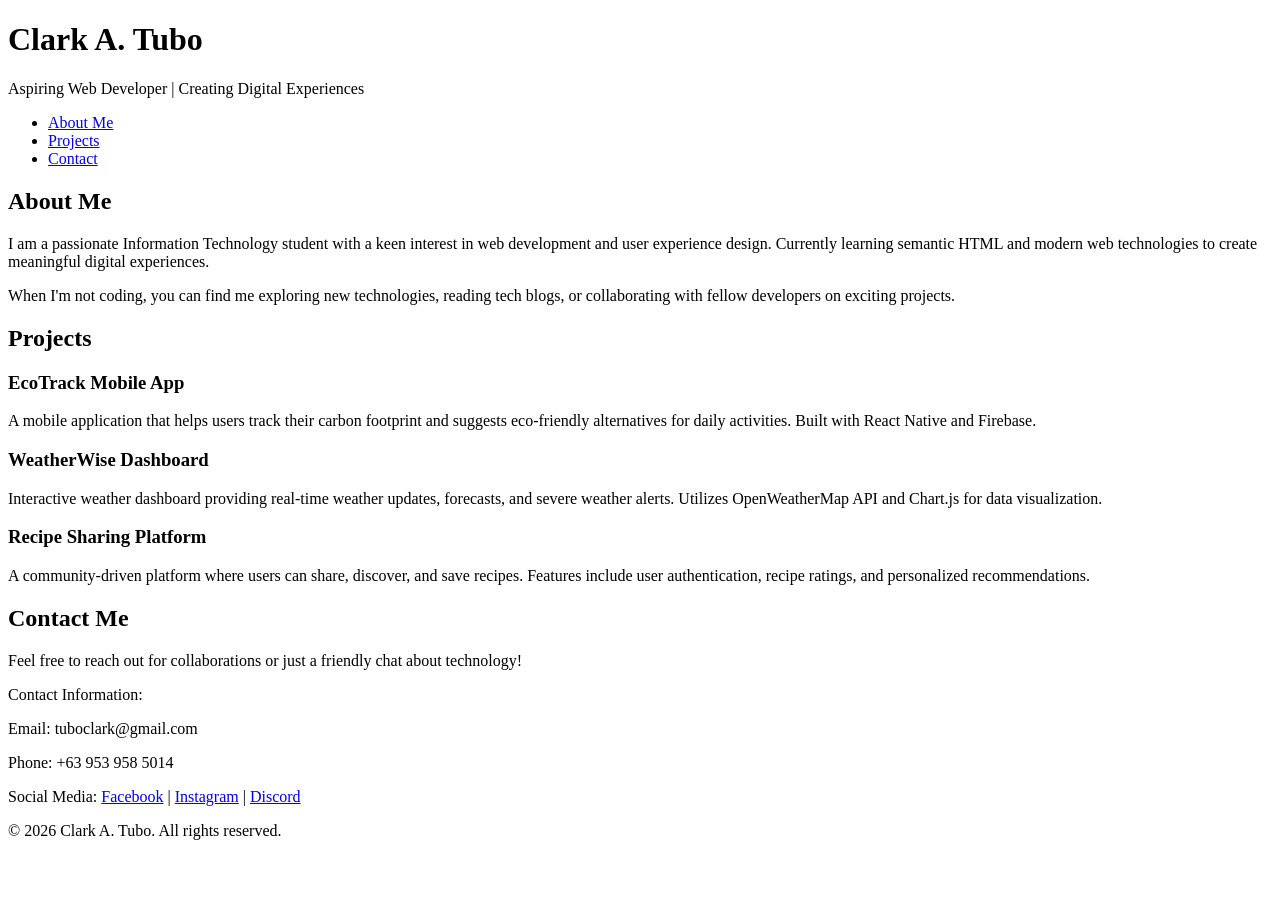
<file: TUBO-LA1/index.html>
<!DOCTYPE html>
<html lang="en">
<head>
    <meta charset="UTF-8">
    <meta name="viewport" content="width=device-width, initial-scale=1.0">
    <title>My Personal Portfolio</title>
</head>
<body>
    <header>
        <h1>Clark A. Tubo</h1>
        <p>Aspiring Web Developer | Creating Digital Experiences</p>
    </header>

    <nav>
        <ul>
            <li><a href="#about">About Me</a></li>
            <li><a href="#projects">Projects</a></li>
            <li><a href="#contact">Contact</a></li>
        </ul>
    </nav>

    <main>
        <section id="about">
            <h2>About Me</h2>
            <article>
                <p>I am a passionate Information Technology student with a keen interest in web development and user experience design. Currently learning semantic HTML and modern web technologies to create meaningful digital experiences.</p>
                <p>When I'm not coding, you can find me exploring new technologies, reading tech blogs, or collaborating with fellow developers on exciting projects.</p>
            </article>
        </section>

        <section id="projects">
            <h2>Projects</h2>
            
            <article>
                <h3>EcoTrack Mobile App</h3>
                <p>A mobile application that helps users track their carbon footprint and suggests eco-friendly alternatives for daily activities. Built with React Native and Firebase.</p>
            </article>

            <article>
                <h3>WeatherWise Dashboard</h3>
                <p>Interactive weather dashboard providing real-time weather updates, forecasts, and severe weather alerts. Utilizes OpenWeatherMap API and Chart.js for data visualization.</p>
            </article>

            <article>
                <h3>Recipe Sharing Platform</h3>
                <p>A community-driven platform where users can share, discover, and save recipes. Features include user authentication, recipe ratings, and personalized recommendations.</p>
            </article>
        </section>

        <section id="contact">
            <h2>Contact Me</h2>
            <article>
                <p>Feel free to reach out for collaborations or just a friendly chat about technology!</p>
                <!-- Contact form or information can go here -->
            </article>
        </section>
    </main>

    <footer>
        <p>Contact Information:</p>
        <p>Email: tuboclark@gmail.com</p>
        <p>Phone: +63 953 958 5014</p>
        <p>Social Media: 
            <a href="#">Facebook</a> | 
            <a href="#">Instagram</a> | 
            <a href="#">Discord</a>
        </p>
        <p>&copy; 2026 Clark A. Tubo. All rights reserved.</p>
    </footer>
</body>
</html>
</file>
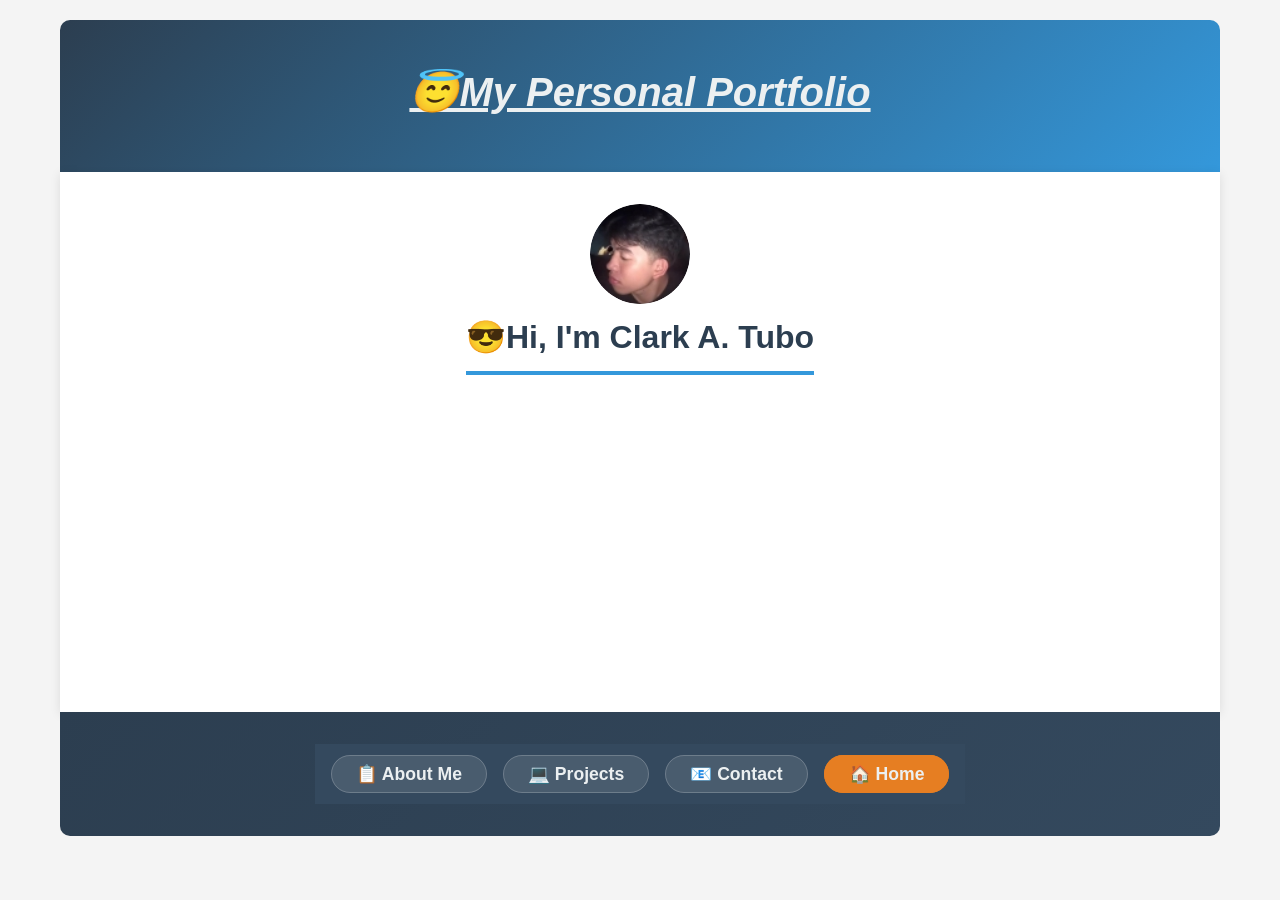
<file: TUBO-LA2/index.html>
<!DOCTYPE html>
<html lang="en">
<head>
    <meta charset="UTF-8">
    <meta name="viewport" content="width=device-width, initial-scale=1.0">
    
    <title>😡Clark A. Tubo - Portfolio</title>
    <link rel="stylesheet" href="style.css">
</head>
<body>
    <header>
       <center><u>  <h1><i>😇My Personal Portfolio</h1> </center></u></i>
       
    </header>

    

      
   <main>
      
        <section id="home" class="section">
         
            <center> <img src="ck.jpg" alt="Clark A. Tubo" class="profile-img"></center>

                <div class="hero-text">
                    <center><h2>😎Hi, I'm Clark A. Tubo</h2></center>
                    
            </div>

            
            

           
            

        </section>

       
        <section id="about" class="section">
            <h2>About Me</h2>
            
            <div class="about-content">
                <div class="about-text">
                    
                    <p>✌️I am a passionate Information Technology student with a keen interest in web development and user experience design. Currently learning semantic HTML and modern web technologies to create meaningful digital experiences.</p>
               
                    
                    <p>😫When I'm not coding, you can find me exploring new technologies, reading tech blogs, or collaborating with fellow developers on exciting projects.</p>
                    
                    
                    <h3>Skills & Expertise</h3>
                    <ul class="skills-list">
                        <li>HTML5 & CSS3</li>
                        <li>JavaScript (Basic)</li>
                        <li>React Native</li>
                        <li>Firebase</li>
                        <li>Responsive Design</li>
                        <li>UI/UX Principles</li>
                    </ul>
                </div>
                
                <div class="about-image">
                    <img src="data:image/svg+xml,%3Csvg xmlns='http://www.w3.org/2000/svg' width='400' height='500' viewBox='0 0 400 500'%3E%3Crect width='400' height='500' fill='%233498db'/%3E%3Ccircle cx='200' cy='150' r='80' fill='%23f1c40f'/%3E%3Crect x='120' y='250' width='160' height='200' fill='%232c3e50'/%3E%3Ctext x='200' y='400' font-size='30' text-anchor='middle' fill='white' font-family='Arial'%3E💻%3C/text%3E%3C/svg%3E" 
                         alt="Clark working" class="about-img">
                </div>
            </div>

       
          
            </div>

        
        </section>

       
        <section id="projects" class="section">
            <h2>My Projects</h2>
            <p class="section-intro">Here are some of the projects I've worked on recently</p>
            
            <div class="projects-grid">
                <article class="project-card">
                    <div class="project-icon">🌱</div>
                    <h3>EcoTrack Mobile App</h3>
                    <p>A mobile application that helps users track their carbon footprint and suggests eco-friendly alternatives for daily activities. Built with React Native and Firebase.</p>
                    <div class="tech-stack">
                        <span>React Native</span>
                        <span>Firebase</span>
                        <span>Redux</span>
                    </div>
                </article>

                <article class="project-card">
                    <div class="project-icon">☁️</div>
                    <h3>WeatherWise Dashboard</h3>
                   <p>Interactive weather dashboard providing real-time weather updates, forecasts, and severe weather alerts. Utilizes OpenWeatherMap API and Chart.js for data visualization.</p>
                    <div class="tech-stack">
                        <span>JavaScript</span>
                        <span>Chart.js</span>
                        <span>API</span>
                    </div>
                </article>

                <article class="project-card">
                    <div class="project-icon">🍳</div>
                    <h3>Recipe Sharing Platform</h3>
                   <p>A community-driven platform where users can share, discover, and save recipes. Features include user authentication, recipe ratings, and personalized recommendations.</p>
                    <div class="tech-stack">
                        <span>Node.js</span>
                        <span>MongoDB</span>
                        <span>Express</span>
                    </div>
                </article>

                <article class="project-card">
                    <div class="project-icon">📝</div>
                    <h3>TaskFlow Manager</h3>
                    <p>A productivity app for managing tasks and projects with team collaboration features.</p>
                    <div class="tech-stack">
                        <span>Vue.js</span>
                        <span>Firebase</span>
                        <span>Tailwind</span>
                    </div>
                </article>
            </div>

         
        </section>

      
        <section id="contact" class="section">
           
            
            <div class="contact-container">
                <div class="contact-info">
                    <h3>Contact Information</h3>
                    
                    <h2><div class="contact-details">
                        <div class="contact-item">
                            <span class="contact-icon">📧</span>
                            <div>
                                <strong>Email:</strong><br>
                                <a href="mailto:tuboclark@gmail.com">tuboclark@gmail.com</a>
                            </div>
                        </div>
                        
                        <div class="contact-item">
                            <span class="contact-icon">📱</span>
                            <div>
                                <strong>Phone:</strong><br>
                                <a href="tel:+639539585014">+63 953 958 5014</a></h2>
                            </div>
                        </div>
                     
                          
                    </div>

                    
                    <div class="contact-social">
                        <h2>Social Media:
                        <div class="social-links">
                            <a href="https://facebook.com" target="_blank">📘 Facebook</a>
                            <a href="https://instagram.com" target="_blank">📷 Instagram</a>
                            <a href="https://discord.com" target="_blank">💬 Discord</a></h2>
                        
      
            </div>

 
            <div class="social-section">
            

        </section>
    </main>

    <footer>
        <div class="footer-content">
             
            
            
           
        <nav class="navbar">
    
    <ul class="nav-links">
        <li><a href="#about" class="nav-btn">📋 About Me</a></li>
        <li><a href="#projects" class="nav-btn">💻 Projects</a></li>
        <li><a href="#contact" class="nav-btn">📧 Contact</a></li>
        <li><a href="#home" class="nav-btn">🏠 Home</a></li>
        </h1>
    </ul>
</nav>
            
            
            
   
    <script>
       
        function showSection() {
            const sections = document.querySelectorAll('.section');
            const hash = window.location.hash || '#home';
            
            
            sections.forEach(section => {
                section.style.display = 'none';
            });
            
           
            const currentSection = document.querySelector(hash);
            if (currentSection) {
                currentSection.style.display = 'block';
            } else {
                document.querySelector('#home').style.display = 'block';
            }

         
            const navBtns = document.querySelectorAll('.nav-btn');
            navBtns.forEach(btn => {
                btn.classList.remove('active');
                if (btn.getAttribute('href') === hash) {
                    btn.classList.add('active');
                }
            });
        }

     
        document.querySelectorAll('a[href^="#"]').forEach(anchor => {
            anchor.addEventListener('click', function(e) {
                e.preventDefault();
                const targetId = this.getAttribute('href');
                window.location.hash = targetId;
                showSection();
            });
        });

        
        window.addEventListener('hashchange', showSection);
        
        
        window.addEventListener('load', showSection);
    </script>
     

</body>
</html>
</file>
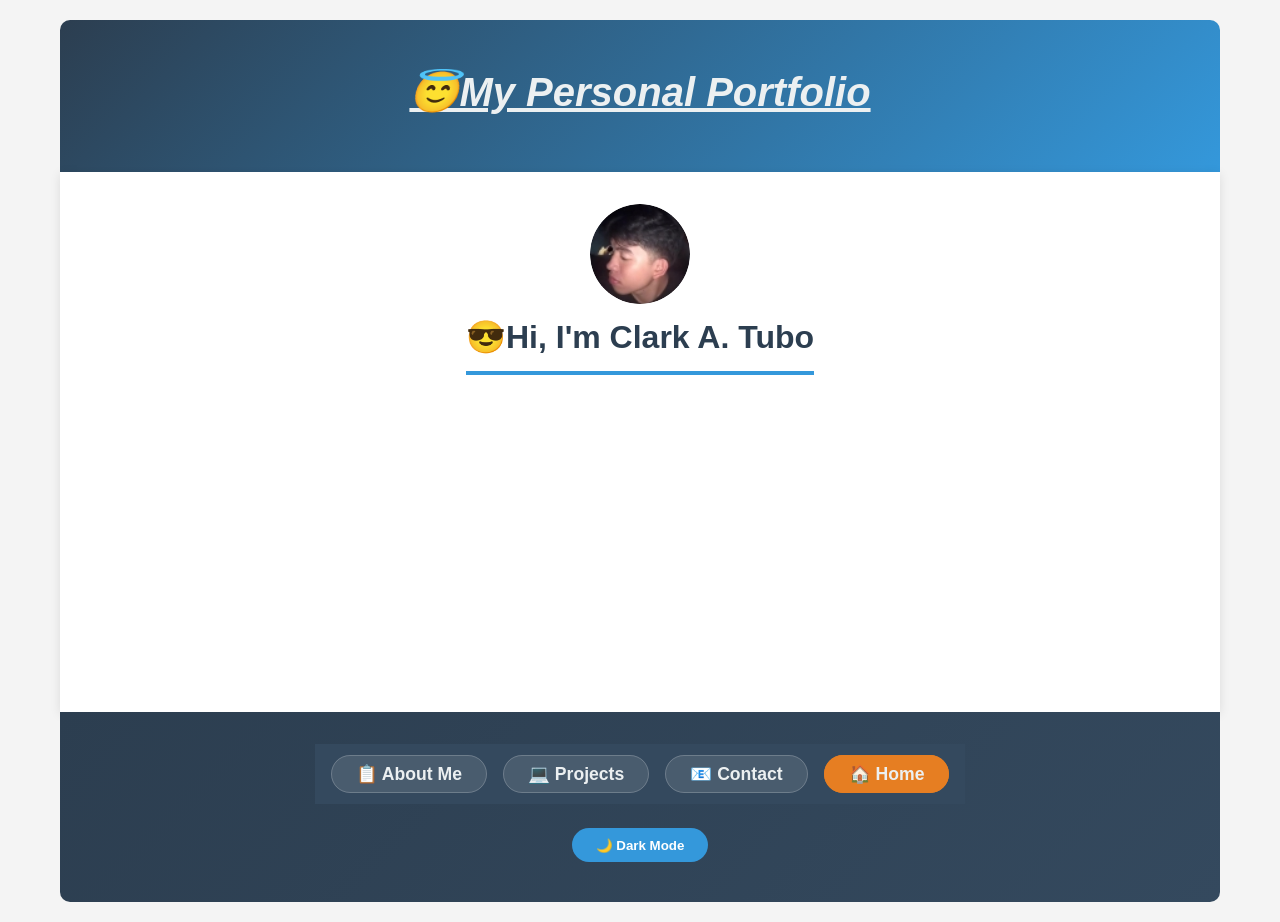
<file: TUBO-LA3/index.html>
<!DOCTYPE html>
<html lang="en">
<head>
    <meta charset="UTF-8">
    <meta name="viewport" content="width=device-width, initial-scale=1.0">
    
    <title>😡Clark A. Tubo - Portfolio</title>
    <link rel="stylesheet" href="style.css">
</head>
<body>
    <header>
       <center><u>  <h1><i>😇My Personal Portfolio</h1> </center></u></i>
       
    </header>

    
    

      
   <main>
      
        <section id="home" class="section">
         
            <center> <img src="ck.jpg" alt="Clark A. Tubo" class="profile-img"></center>

                <div class="hero-text">
                    <center><h2>😎Hi, I'm Clark A. Tubo</h2></center>
                    
            </div>

            
            

           
            

        </section>

       
        <section id="about" class="section">
            <h2>About Me</h2>
            
            <div class="about-content">
                <div class="about-text">
                    
                    <p>✌️I am a passionate Information Technology student with a keen interest in web development and user experience design. Currently learning semantic HTML and modern web technologies to create meaningful digital experiences.</p>
               
                    
                    <p>😫When I'm not coding, you can find me exploring new technologies, reading tech blogs, or collaborating with fellow developers on exciting projects.</p>
                    
                    
                    <h3>Skills & Expertise</h3>
                    <ul class="skills-list">
                        <li>HTML5 & CSS3</li>
                        <li>JavaScript (Basic)</li>
                        <li>React Native</li>
                        <li>Firebase</li>
                        <li>Responsive Design</li>
                        <li>UI/UX Principles</li>
                    </ul>
                </div>
                
                <div class="about-image">
                    <img src="data:image/svg+xml,%3Csvg xmlns='http://www.w3.org/2000/svg' width='400' height='500' viewBox='0 0 400 500'%3E%3Crect width='400' height='500' fill='%233498db'/%3E%3Ccircle cx='200' cy='150' r='80' fill='%23f1c40f'/%3E%3Crect x='120' y='250' width='160' height='200' fill='%232c3e50'/%3E%3Ctext x='200' y='400' font-size='30' text-anchor='middle' fill='white' font-family='Arial'%3E💻%3C/text%3E%3C/svg%3E" 
                         alt="Clark working" class="about-img">
                </div>
            </div>

       
          
            </div>

        
        </section>

       
        <section id="projects" class="section">
            <h2>My Projects</h2>
            <p class="section-intro">Here are some of the projects I've worked on recently</p>
            
            <div class="projects-grid">
                <article class="project-card">
                    <div class="project-icon">🌱</div>
                    <h3>EcoTrack Mobile App</h3>
                    <p>A mobile application that helps users track their carbon footprint and suggests eco-friendly alternatives for daily activities. Built with React Native and Firebase.</p>
                    <div class="tech-stack">
                        <span>React Native</span>
                        <span>Firebase</span>
                        <span>Redux</span>
                    </div>
                </article>

                <article class="project-card">
                    <div class="project-icon">☁️</div>
                    <h3>WeatherWise Dashboard</h3>
                   <p>Interactive weather dashboard providing real-time weather updates, forecasts, and severe weather alerts. Utilizes OpenWeatherMap API and Chart.js for data visualization.</p>
                    <div class="tech-stack">
                        <span>JavaScript</span>
                        <span>Chart.js</span>
                        <span>API</span>
                    </div>
                </article>

                <article class="project-card">
                    <div class="project-icon">🍳</div>
                    <h3>Recipe Sharing Platform</h3>
                   <p>A community-driven platform where users can share, discover, and save recipes. Features include user authentication, recipe ratings, and personalized recommendations.</p>
                    <div class="tech-stack">
                        <span>Node.js</span>
                        <span>MongoDB</span>
                        <span>Express</span>
                    </div>
                </article>

                <article class="project-card">
                    <div class="project-icon">📝</div>
                    <h3>TaskFlow Manager</h3>
                    <p>A productivity app for managing tasks and projects with team collaboration features.</p>
                    <div class="tech-stack">
                        <span>Vue.js</span>
                        <span>Firebase</span>
                        <span>Tailwind</span>
                    </div>
                </article>
            </div>

         
        </section>

      
        <section id="contact" class="section">
           
            
            <div class="contact-container">
                <div class="contact-info">
                    <h3>Contact Information</h3>
                    
                    <h2><div class="contact-details">
                        <div class="contact-item">
                            <span class="contact-icon">📧</span>
                            <div>
                                <strong>Email:</strong><br>
                                <a href="mailto:tuboclark@gmail.com">tuboclark@gmail.com</a>
                            </div>
                        </div>
                        
                        <div class="contact-item">
                            <span class="contact-icon">📱</span>
                            <div>
                                <strong>Phone:</strong><br>
                                <a href="tel:+639539585014">+63 953 958 5014</a></h2>
                            </div>
                        </div>
                     
                          
                    </div>

                    
                    <div class="contact-social">
                        <h2>Social Media:
                        <div class="social-links">
                            <a href="https://facebook.com" target="_blank">📘 Facebook</a>
                            <a href="https://instagram.com" target="_blank">📷 Instagram</a>
                            <a href="https://discord.com" target="_blank">💬 Discord</a></h2>
                        
      
            </div>

 
            <div class="social-section">
            

        </section>
    </main>

    <footer>
        <div class="footer-content">
             
            
            
           
        <nav class="navbar">
    
    <ul class="nav-links">
        <li><a href="#about" class="nav-btn">📋 About Me</a></li>
        <li><a href="#projects" class="nav-btn">💻 Projects</a></li>
        <li><a href="#contact" class="nav-btn">📧 Contact</a></li>
        <li><a href="#home" class="nav-btn">🏠 Home</a></li>
        </h1>
    </ul>
</nav>
            
            
            
   
    <script>
       
        function showSection() {
            const sections = document.querySelectorAll('.section');
            const hash = window.location.hash || '#home';
            
            
            sections.forEach(section => {
                section.style.display = 'none';
            });
            
           
            const currentSection = document.querySelector(hash);
            if (currentSection) {
                currentSection.style.display = 'block';
            } else {
                document.querySelector('#home').style.display = 'block';
            }

         
            const navBtns = document.querySelectorAll('.nav-btn');
            navBtns.forEach(btn => {
                btn.classList.remove('active');
                if (btn.getAttribute('href') === hash) {
                    btn.classList.add('active');
                }
            });
        }

     
        document.querySelectorAll('a[href^="#"]').forEach(anchor => {
            anchor.addEventListener('click', function(e) {
                e.preventDefault();
                const targetId = this.getAttribute('href');
                window.location.hash = targetId;
                showSection();
            });
        });

        
        window.addEventListener('hashchange', showSection);
        
        
        window.addEventListener('load', showSection);
    </script>
     <body
    <!-- Link to external JavaScript file -->
    <script src="script.js"></script>

</body>
</html>
</file>
<file: TUBO-LA2/style.css>
* {
    margin: 0;
    padding: 0;
    box-sizing: border-box;
}

body {
    font-family: 'Segoe UI', Tahoma, Geneva, Verdana, sans-serif;
    line-height: 1.6;
    color: #333;
    background-color: #f4f4f4;
    padding: 20px;
    max-width: 1200px;
    margin: 0 auto;
}


header {
    background: linear-gradient(135deg, #2c3e50, #3498db);
    color: #ecf0f1;
    text-align: center;
    padding: 2.5rem 1rem;
    border-radius: 10px 10px 0 0;
}

header h1 {
    font-size: 2.5rem;
    margin-bottom: 0.5rem;
}

header p {
    font-size: 1.2rem;
    opacity: 0.9;
    font-style: italic;
}


nav {
    background-color: #34495e;
    padding: 1rem;
    position: sticky;
    top: 0;
    z-index: 100;
}

nav ul {
    list-style: none;
    display: flex;
    justify-content: space-around;
    align-items: center;
    flex-wrap: wrap;
    gap: 1rem;
    max-width: 800px;
    margin: 0 auto;
}

.nav-btn {
    color: #ecf0f1;
    text-decoration: none;
    font-weight: 600;
    font-size: 1.1rem;
    padding: 0.5rem 1.5rem;
    border-radius: 25px;
    transition: all 0.3s ease;
    background-color: rgba(255,255,255,0.1);
    border: 1px solid rgba(255,255,255,0.2);
}

.nav-btn:hover {
    background-color: #3498db;
    transform: translateY(-2px);
}

.nav-btn.active {
    background-color: #e67e22;
    border-color: #e67e22;
}


main {
    background-color: white;
    padding: 2rem;
    box-shadow: 0 2px 10px rgba(0,0,0,0.1);
    min-height: 60vh;
}


.section {
    display: none;
}

h2 {
    font-size: 2rem;
    margin-bottom: 1.5rem;
    color: #2c3e50;
    border-bottom: 4px solid #3498db;
    padding-bottom: 0.5rem;
    display: inline-block;
}

.section-intro {
    font-size: 1.2rem;
    color: #666;
    margin-bottom: 2rem;
}


.hero-content {
    display: flex;
    gap: 2rem;
    align-items: center;
    background: linear-gradient(135deg, #f8f9fa, #e9ecef);
    padding: 2rem;
    border-radius: 15px;
    margin-bottom: 2rem;
}

.profile-img {
    width: 100px;
    height: 100px;
    object-fit: cover;
    border-radius: 50%;
}

.hero-text h3 {
    font-size: 1.8rem;
    margin-bottom: 1rem;
    color: #2c3e50;
}


.navigation-cards {
    display: grid;
    grid-template-columns: repeat(3, 1fr);
    gap: 1.5rem;
    margin: 2rem 0;
}

.nav-card {
    background: linear-gradient(135deg, #667eea, #764ba2);
    color: white;
    padding: 2rem;
    border-radius: 15px;
    transition: transform 0.3s ease;
}

.nav-card:nth-child(2) {
    background: linear-gradient(135deg, #f093fb, #f5576c);
}

.nav-card:nth-child(3) {
    background: linear-gradient(135deg, #4facfe, #00f2fe);
}

.nav-card:hover {
    transform: translateY(-5px);
}

.nav-card h3 {
    font-size: 1.5rem;
    margin-bottom: 1rem;
}

.nav-card-btn {
    display: inline-block;
    color: white;
    text-decoration: none;
    margin-top: 1rem;
    font-weight: 600;
    padding: 0.5rem 1rem;
    background-color: rgba(255,255,255,0.2);
    border-radius: 25px;
    transition: background-color 0.3s ease;
}

.nav-card-btn:hover {
    background-color: rgba(255,255,255,0.3);
}


.about-content {
    display: grid;
    grid-template-columns: 2fr 1fr;
    gap: 2rem;
    margin-bottom: 2rem;
}

.about-text h3 {
    color: #2c3e50;
    margin: 1.5rem 0 1rem 0;
}

.about-text h3:first-of-type {
    margin-top: 0;
}

.skills-list {
    list-style: none;
    display: grid;
    grid-template-columns: repeat(2, 1fr);
    gap: 1rem;
    margin-top: 1rem;
}

.skills-list li {
    background-color: #3498db;
    color: white;
    padding: 0.5rem 1rem;
    border-radius: 25px;
    text-align: center;
}

.about-img {
    width: 100%;
    border-radius: 15px;
}


.projects-grid {
    display: grid;
    grid-template-columns: repeat(2, 1fr);
    gap: 2rem;
    margin: 2rem 0;
}

.project-card {
    background: linear-gradient(135deg, #667eea, #764ba2);
    color: white;
    padding: 2rem;
    border-radius: 15px;
    transition: transform 0.3s ease;
}

.project-card:nth-child(2) {
    background: linear-gradient(135deg, #f093fb, #f5576c);
}

.project-card:nth-child(3) {
    background: linear-gradient(135deg, #4facfe, #00f2fe);
}

.project-card:nth-child(4) {
    background: linear-gradient(135deg, #43e97b, #38f9d7);
}

.project-card:hover {
    transform: translateY(-5px);
}

.project-icon {
    font-size: 3rem;
    margin-bottom: 1rem;
}

.project-card h3 {
    font-size: 1.5rem;
    margin-bottom: 1rem;
    border-bottom: 2px solid rgba(255,255,255,0.3);
    padding-bottom: 0.5rem;
}

.tech-stack {
    display: flex;
    flex-wrap: wrap;
    gap: 0.5rem;
    margin: 1rem 0;
}

.tech-stack span {
    background-color: rgba(255,255,255,0.2);
    padding: 0.3rem 0.8rem;
    border-radius: 15px;
    font-size: 0.9rem;
}


.contact-container {
    display: grid;
    grid-template-columns: 1fr 1fr;
    gap: 2rem;
    margin: 2rem 0;
}

.contact-info, .contact-form {
    background-color: #f8f9fa;
    padding: 2rem;
    border-radius: 15px;
}

.contact-details {
    display: flex;
    flex-direction: column;
    gap: 1.5rem;
    margin: 1.5rem 0;
}

.contact-item {
    display: flex;
    gap: 1rem;
    align-items: flex-start;
}

.contact-icon {
    font-size: 1.5rem;
    min-width: 40px;
}

.contact-item a {
    color: #3498db;
    text-decoration: none;
}

.contact-item a:hover {
    text-decoration: underline;
}

.contact-social {
    margin-top: 1.5rem;
}

.social-links {
    display: flex;
    gap: 1rem;
    margin-top: 0.5rem;
}

.social-links a {
    color: #3498db;
    text-decoration: none;
    padding: 0.3rem 0.8rem;
    background-color: rgba(52, 152, 219, 0.1);
    border-radius: 20px;
}

.social-links a:hover {
    background-color: #3498db;
    color: white;
}


.form-group {
    display: flex;
    flex-direction: column;
    gap: 0.3rem;
    margin-bottom: 1rem;
}

.form-group label {
    font-weight: 600;
    color: #2c3e50;
}

.form-group input, .form-group textarea {
    padding: 0.8rem;
    border: 1px solid #ddd;
    border-radius: 8px;
    font-family: inherit;
}

.form-group input:focus, .form-group textarea:focus {
    outline: none;
    border-color: #3498db;
}

.submit-btn {
    width: 100%;
    padding: 1rem;
    background-color: #27ae60;
    color: white;
    border: none;
    border-radius: 30px;
    font-weight: 600;
    cursor: pointer;
    transition: background-color 0.3s ease;
}

.submit-btn:hover {
    background-color: #229954;
}

.social-section {
    text-align: center;
    margin: 3rem 0;
    padding: 2rem;
    background: linear-gradient(135deg, #f8f9fa, #e9ecef);
    border-radius: 15px;
}

.social-section h3 {
    font-size: 1.5rem;
    color: #2c3e50;
    margin-bottom: 1.5rem;
}

.social-buttons {
    display: flex;
    gap: 1.5rem;
    justify-content: center;
    flex-wrap: wrap;
}

.social-btn {
    display: inline-block;
    padding: 1rem 2rem;
    border-radius: 50px;
    text-decoration: none;
    font-weight: 600;
    font-size: 1.1rem;
    transition: all 0.3s ease;
    color: white;
    min-width: 150px;
}

.social-btn:hover {
    transform: translateY(-5px);
    box-shadow: 0 10px 20px rgba(0,0,0,0.2);
}

.social-btn.facebook {
    background: #3b5998;
}

.social-btn.instagram {
    background: linear-gradient(45deg, #f09433, #e4405f, #833ab4);
}

.social-btn.discord {
    background: #7289da;
}


.page-nav {
    display: flex;
    gap: 1rem;
    justify-content: center;
    margin-top: 3rem;
    padding-top: 2rem;
    border-top: 2px solid #eee;
    flex-wrap: wrap;
}

.nav-link {
    display: inline-block;
    padding: 0.8rem 1.8rem;
    background-color: #3498db;
    color: white;
    text-decoration: none;
    border-radius: 30px;
    font-weight: 600;
    transition: all 0.3s ease;
}

.nav-link:hover {
    background-color: #2980b9;
    transform: translateY(-2px);
}

.nav-link.secondary {
    background-color: transparent;
    color: #3498db;
    border: 2px solid #3498db;
}

.nav-link.secondary:hover {
    background-color: #3498db;
    color: white;
}


footer {
    background: linear-gradient(135deg, #2c3e50, #34495e);
    color: #ecf0f1;
    text-align: center;
    padding: 2rem;
    border-radius: 0 0 10px 10px;
}

.footer-content {
    display: flex;
    flex-direction: column;
    gap: 1rem;
    align-items: center;
}

.footer-nav {
    display: flex;
    gap: 1rem;
    flex-wrap: wrap;
    justify-content: center;
}

.footer-nav a {
    color: #ecf0f1;
    text-decoration: none;
    padding: 0.3rem 0.8rem;
    border-radius: 15px;
    background-color: rgba(255,255,255,0.1);
}

.footer-nav a:hover {
    background-color: #3498db;
}

.footer-social {
    display: flex;
    gap: 1rem;
    flex-wrap: wrap;
    justify-content: center;
}

.footer-social a {
    color: #ecf0f1;
    text-decoration: none;
    transition: color 0.3s ease;
}

.footer-social a:hover {
    color: #3498db;
}


@media screen and (max-width: 768px) {
    body {
        padding: 10px;
    }
    
    header h1 {
        font-size: 2rem;
    }
    
    .hero-content {
        flex-direction: column;
        text-align: center;
    }
    
    .navigation-cards,
    .projects-grid,
    .about-content,
    .contact-container {
        grid-template-columns: 1fr;
    }
    
    .page-nav {
        flex-direction: column;
    }
    
    .nav-link {
        text-align: center;
        width: 100%;
    }
    
    .social-buttons {
        flex-direction: column;
        align-items: center;
    }
    
    .social-btn {
        width: 100%;
        max-width: 250px;
    }
    
    .skills-list {
        grid-template-columns: 1fr;
    }
    
    .contact-item {
        flex-direction: column;
        text-align: center;
    }
}
</file>
<file: TUBO-LA3/style.css>
* {
    margin: 0;
    padding: 0;
    box-sizing: border-box;
}

body {
    font-family: 'Segoe UI', Tahoma, Geneva, Verdana, sans-serif;
    line-height: 1.6;
    color: #333;
    background-color: #f4f4f4;
    padding: 20px;
    max-width: 1200px;
    margin: 0 auto;
}


header {
    background: linear-gradient(135deg, #2c3e50, #3498db);
    color: #ecf0f1;
    text-align: center;
    padding: 2.5rem 1rem;
    border-radius: 10px 10px 0 0;
}

header h1 {
    font-size: 2.5rem;
    margin-bottom: 0.5rem;
}

header p {
    font-size: 1.2rem;
    opacity: 0.9;
    font-style: italic;
}


nav {
    background-color: #34495e;
    padding: 1rem;
    position: sticky;
    top: 0;
    z-index: 100;
}

nav ul {
    list-style: none;
    display: flex;
    justify-content: space-around;
    align-items: center;
    flex-wrap: wrap;
    gap: 1rem;
    max-width: 800px;
    margin: 0 auto;
}

.nav-btn {
    color: #ecf0f1;
    text-decoration: none;
    font-weight: 600;
    font-size: 1.1rem;
    padding: 0.5rem 1.5rem;
    border-radius: 25px;
    transition: all 0.3s ease;
    background-color: rgba(255,255,255,0.1);
    border: 1px solid rgba(255,255,255,0.2);
}

.nav-btn:hover {
    background-color: #3498db;
    transform: translateY(-2px);
}

.nav-btn.active {
    background-color: #e67e22;
    border-color: #e67e22;
}


main {
    background-color: white;
    padding: 2rem;
    box-shadow: 0 2px 10px rgba(0,0,0,0.1);
    min-height: 60vh;
}


.section {
    display: none;
}

h2 {
    font-size: 2rem;
    margin-bottom: 1.5rem;
    color: #2c3e50;
    border-bottom: 4px solid #3498db;
    padding-bottom: 0.5rem;
    display: inline-block;
}

.section-intro {
    font-size: 1.2rem;
    color: #666;
    margin-bottom: 2rem;
}


.hero-content {
    display: flex;
    gap: 2rem;
    align-items: center;
    background: linear-gradient(135deg, #f8f9fa, #e9ecef);
    padding: 2rem;
    border-radius: 15px;
    margin-bottom: 2rem;
}

.profile-img {
    width: 100px;
    height: 100px;
    object-fit: cover;
    border-radius: 50%;
}

.hero-text h3 {
    font-size: 1.8rem;
    margin-bottom: 1rem;
    color: #2c3e50;
}


.navigation-cards {
    display: grid;
    grid-template-columns: repeat(3, 1fr);
    gap: 1.5rem;
    margin: 2rem 0;
}

.nav-card {
    background: linear-gradient(135deg, #667eea, #764ba2);
    color: white;
    padding: 2rem;
    border-radius: 15px;
    transition: transform 0.3s ease;
}

.nav-card:nth-child(2) {
    background: linear-gradient(135deg, #f093fb, #f5576c);
}

.nav-card:nth-child(3) {
    background: linear-gradient(135deg, #4facfe, #00f2fe);
}

.nav-card:hover {
    transform: translateY(-5px);
}

.nav-card h3 {
    font-size: 1.5rem;
    margin-bottom: 1rem;
}

.nav-card-btn {
    display: inline-block;
    color: white;
    text-decoration: none;
    margin-top: 1rem;
    font-weight: 600;
    padding: 0.5rem 1rem;
    background-color: rgba(255,255,255,0.2);
    border-radius: 25px;
    transition: background-color 0.3s ease;
}

.nav-card-btn:hover {
    background-color: rgba(255,255,255,0.3);
}


.about-content {
    display: grid;
    grid-template-columns: 2fr 1fr;
    gap: 2rem;
    margin-bottom: 2rem;
}

.about-text h3 {
    color: #2c3e50;
    margin: 1.5rem 0 1rem 0;
}

.about-text h3:first-of-type {
    margin-top: 0;
}

.skills-list {
    list-style: none;
    display: grid;
    grid-template-columns: repeat(2, 1fr);
    gap: 1rem;
    margin-top: 1rem;
}

.skills-list li {
    background-color: #3498db;
    color: white;
    padding: 0.5rem 1rem;
    border-radius: 25px;
    text-align: center;
}

.about-img {
    width: 100%;
    border-radius: 15px;
}


.projects-grid {
    display: grid;
    grid-template-columns: repeat(2, 1fr);
    gap: 2rem;
    margin: 2rem 0;
}

.project-card {
    background: linear-gradient(135deg, #667eea, #764ba2);
    color: white;
    padding: 2rem;
    border-radius: 15px;
    transition: transform 0.3s ease;
}

.project-card:nth-child(2) {
    background: linear-gradient(135deg, #f093fb, #f5576c);
}

.project-card:nth-child(3) {
    background: linear-gradient(135deg, #4facfe, #00f2fe);
}

.project-card:nth-child(4) {
    background: linear-gradient(135deg, #43e97b, #38f9d7);
}

.project-card:hover {
    transform: translateY(-5px);
}

.project-icon {
    font-size: 3rem;
    margin-bottom: 1rem;
}

.project-card h3 {
    font-size: 1.5rem;
    margin-bottom: 1rem;
    border-bottom: 2px solid rgba(255,255,255,0.3);
    padding-bottom: 0.5rem;
}

.tech-stack {
    display: flex;
    flex-wrap: wrap;
    gap: 0.5rem;
    margin: 1rem 0;
}

.tech-stack span {
    background-color: rgba(255,255,255,0.2);
    padding: 0.3rem 0.8rem;
    border-radius: 15px;
    font-size: 0.9rem;
}


.contact-container {
    display: grid;
    grid-template-columns: 1fr 1fr;
    gap: 2rem;
    margin: 2rem 0;
}

.contact-info, .contact-form {
    background-color: #f8f9fa;
    padding: 2rem;
    border-radius: 15px;
}

.contact-details {
    display: flex;
    flex-direction: column;
    gap: 1.5rem;
    margin: 1.5rem 0;
}

.contact-item {
    display: flex;
    gap: 1rem;
    align-items: flex-start;
}

.contact-icon {
    font-size: 1.5rem;
    min-width: 40px;
}

.contact-item a {
    color: #3498db;
    text-decoration: none;
}

.contact-item a:hover {
    text-decoration: underline;
}

.contact-social {
    margin-top: 1.5rem;
}

.social-links {
    display: flex;
    gap: 1rem;
    margin-top: 0.5rem;
}

.social-links a {
    color: #3498db;
    text-decoration: none;
    padding: 0.3rem 0.8rem;
    background-color: rgba(52, 152, 219, 0.1);
    border-radius: 20px;
}

.social-links a:hover {
    background-color: #3498db;
    color: white;
}


.form-group {
    display: flex;
    flex-direction: column;
    gap: 0.3rem;
    margin-bottom: 1rem;
}

.form-group label {
    font-weight: 600;
    color: #2c3e50;
}

.form-group input, .form-group textarea {
    padding: 0.8rem;
    border: 1px solid #ddd;
    border-radius: 8px;
    font-family: inherit;
}

.form-group input:focus, .form-group textarea:focus {
    outline: none;
    border-color: #3498db;
}

.submit-btn {
    width: 100%;
    padding: 1rem;
    background-color: #27ae60;
    color: white;
    border: none;
    border-radius: 30px;
    font-weight: 600;
    cursor: pointer;
    transition: background-color 0.3s ease;
}

.submit-btn:hover {
    background-color: #229954;
}

.social-section {
    text-align: center;
    margin: 3rem 0;
    padding: 2rem;
    background: linear-gradient(135deg, #f8f9fa, #e9ecef);
    border-radius: 15px;
}

.social-section h3 {
    font-size: 1.5rem;
    color: #2c3e50;
    margin-bottom: 1.5rem;
}

.social-buttons {
    display: flex;
    gap: 1.5rem;
    justify-content: center;
    flex-wrap: wrap;
}

.social-btn {
    display: inline-block;
    padding: 1rem 2rem;
    border-radius: 50px;
    text-decoration: none;
    font-weight: 600;
    font-size: 1.1rem;
    transition: all 0.3s ease;
    color: white;
    min-width: 150px;
}

.social-btn:hover {
    transform: translateY(-5px);
    box-shadow: 0 10px 20px rgba(0,0,0,0.2);
}

.social-btn.facebook {
    background: #3b5998;
}

.social-btn.instagram {
    background: linear-gradient(45deg, #f09433, #e4405f, #833ab4);
}

.social-btn.discord {
    background: #7289da;
}


.page-nav {
    display: flex;
    gap: 1rem;
    justify-content: center;
    margin-top: 3rem;
    padding-top: 2rem;
    border-top: 2px solid #eee;
    flex-wrap: wrap;
}

.nav-link {
    display: inline-block;
    padding: 0.8rem 1.8rem;
    background-color: #3498db;
    color: white;
    text-decoration: none;
    border-radius: 30px;
    font-weight: 600;
    transition: all 0.3s ease;
}

.nav-link:hover {
    background-color: #2980b9;
    transform: translateY(-2px);
}

.nav-link.secondary {
    background-color: transparent;
    color: #3498db;
    border: 2px solid #3498db;
}

.nav-link.secondary:hover {
    background-color: #3498db;
    color: white;
}


footer {
    background: linear-gradient(135deg, #2c3e50, #34495e);
    color: #ecf0f1;
    text-align: center;
    padding: 2rem;
    border-radius: 0 0 10px 10px;
}

.footer-content {
    display: flex;
    flex-direction: column;
    gap: 1rem;
    align-items: center;
}

.footer-nav {
    display: flex;
    gap: 1rem;
    flex-wrap: wrap;
    justify-content: center;
}

.footer-nav a {
    color: #ecf0f1;
    text-decoration: none;
    padding: 0.3rem 0.8rem;
    border-radius: 15px;
    background-color: rgba(255,255,255,0.1);
}

.footer-nav a:hover {
    background-color: #3498db;
}

.footer-social {
    display: flex;
    gap: 1rem;
    flex-wrap: wrap;
    justify-content: center;
}

.footer-social a {
    color: #ecf0f1;
    text-decoration: none;
    transition: color 0.3s ease;
}

.footer-social a:hover {
    color: #3498db;
}


@media screen and (max-width: 768px) {
    body {
        padding: 10px;
    }
    
    header h1 {
        font-size: 2rem;
    }
    
    .hero-content {
        flex-direction: column;
        text-align: center;
    }
    
    .navigation-cards,
    .projects-grid,
    .about-content,
    .contact-container {
        grid-template-columns: 1fr;
    }
    
    .page-nav {
        flex-direction: column;
    }
    
    .nav-link {
        text-align: center;
        width: 100%;
    }
    
    .social-buttons {
        flex-direction: column;
        align-items: center;
    }
    
    .social-btn {
        width: 100%;
        max-width: 250px;
    }
    
    .skills-list {
        grid-template-columns: 1fr;
    }
    
    .contact-item {
        flex-direction: column;
        text-align: center;
    }
}
</file>
